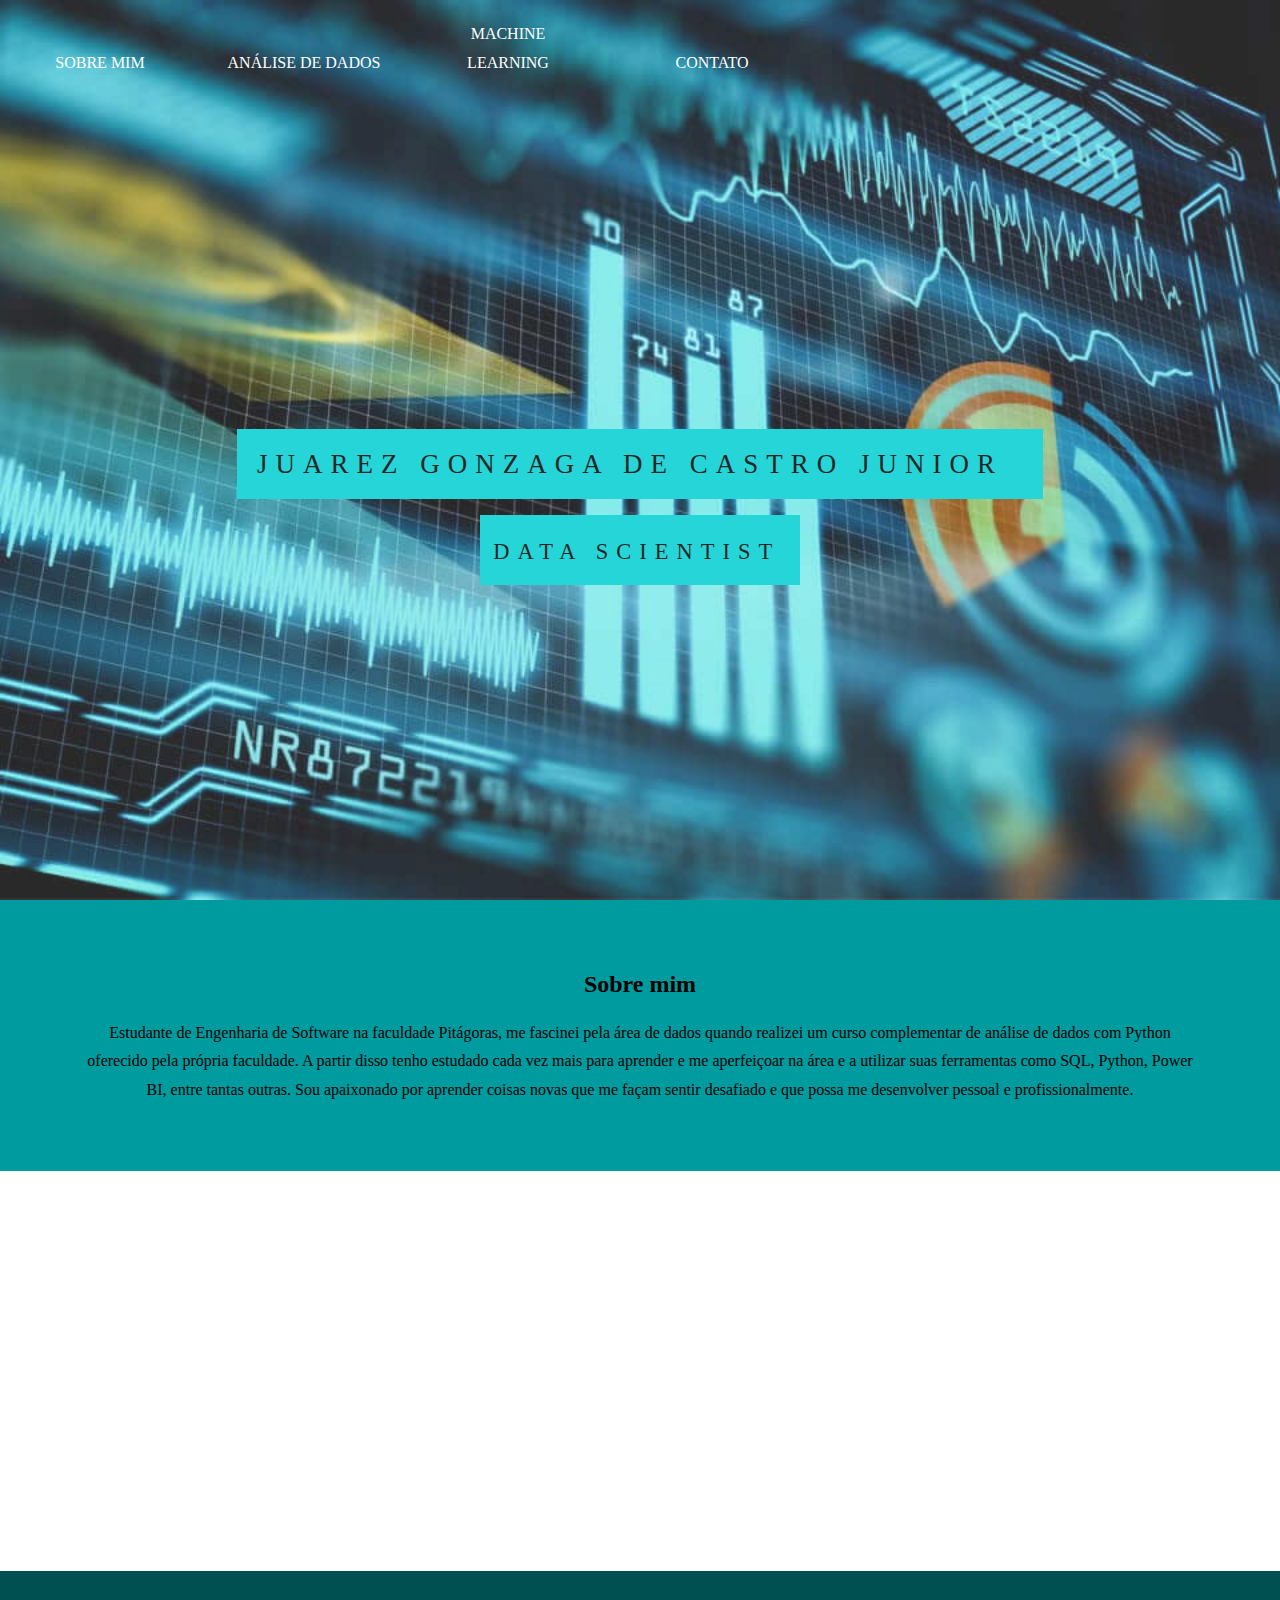
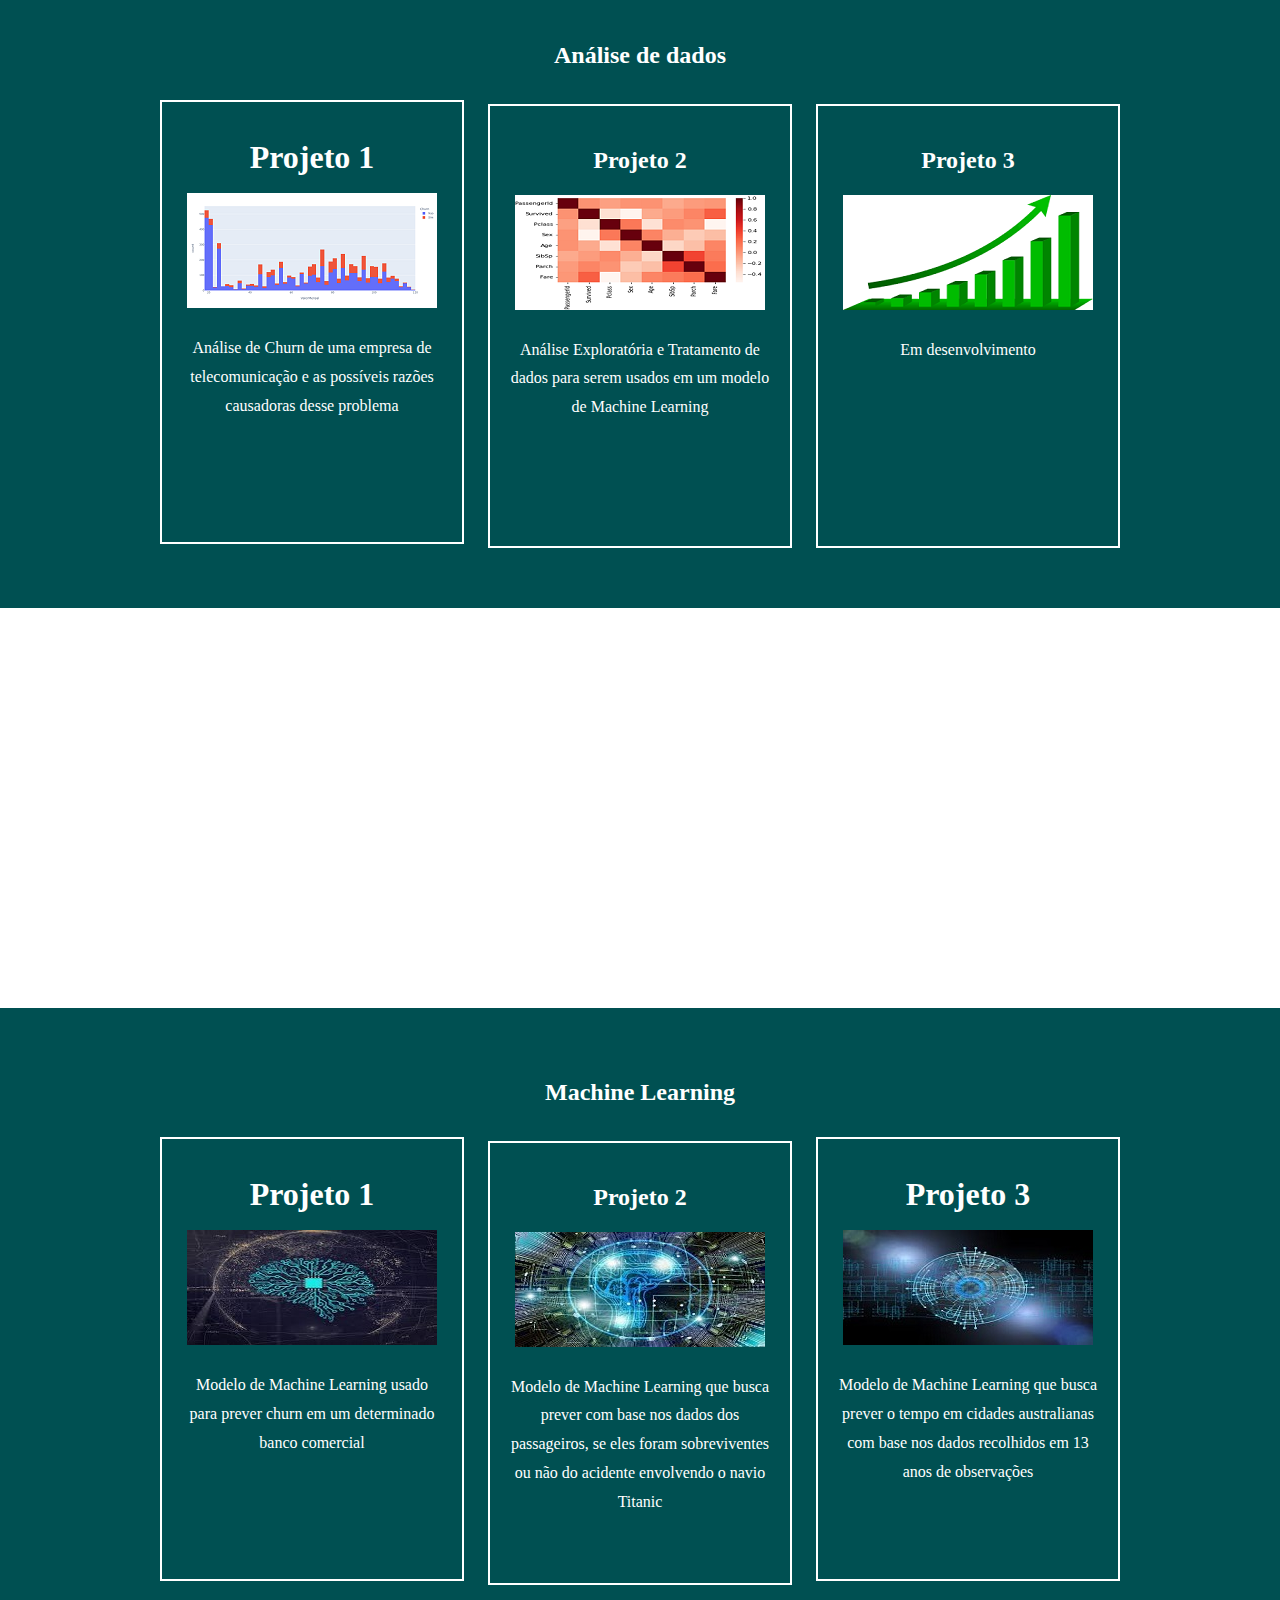
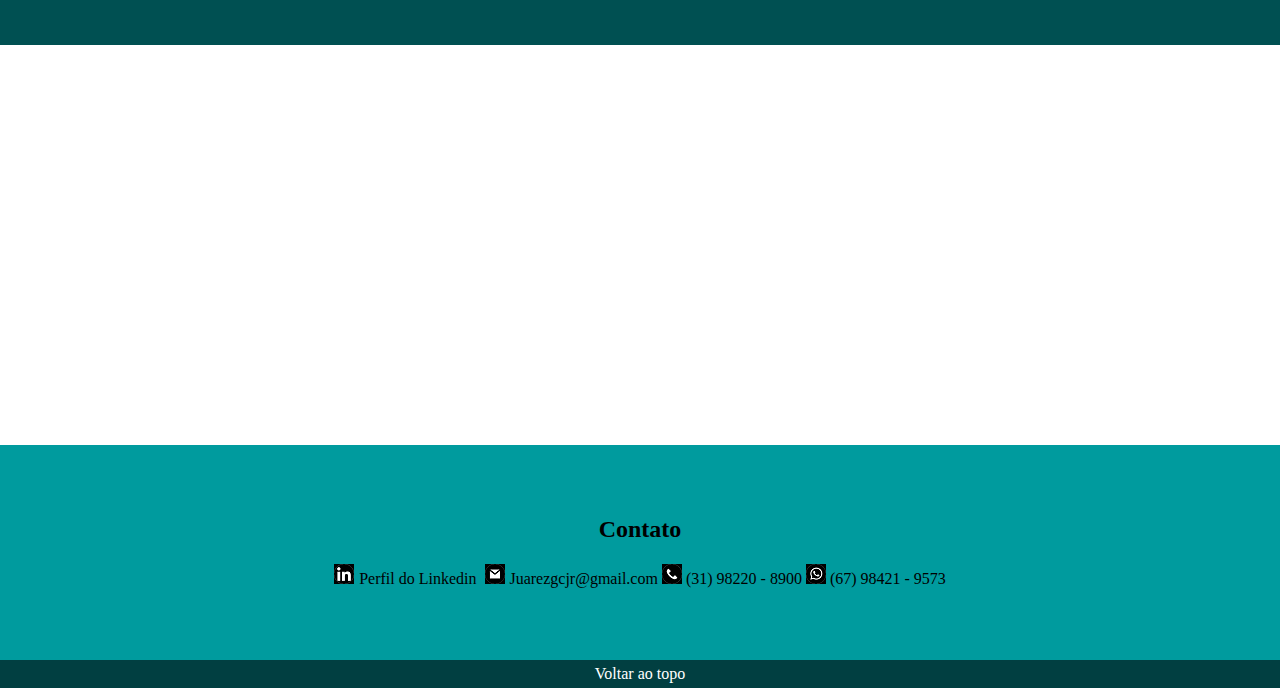
<file: index.html>
<!DOCTYPE html>
<html lang="pt-br">
<head>
    <meta charset="UTF-8">
    <meta http-equiv="X-UA-Compatible" content="IE=edge">
    <meta name="viewport" content="width=device-width, initial-scale=1.0">
    <title>Portfolio</title>
    <link rel="stylesheet" href="https://jjunior112.github.io/Portfolio/styleIndex.css">

</head>
<body>
    <div class="pimg1" id="topo">
        <div>
            <nav>
                <a href="#sect1" class="links">Sobre mim</a>
                <a href="#sect2" class="links">Análise de dados</a>
                <a href="#sect3" class="links">Machine Learning</a>
                <a href="#sect4" class="links">Contato</a>
            </nav>
        </div>
        <div class="pt">
            <span class="border">Juarez Gonzaga de Castro junior</span>
            <span class="border"><br><br><br><small>&nbspData Scientist</small></span>
        </div>
    </div>
    <section class="section section-light" id="sect1">
        <h2>Sobre mim</h2>
        <p>Estudante de Engenharia de Software na faculdade Pitágoras, me fascinei pela área de dados quando realizei um curso complementar de análise de dados com Python oferecido pela própria faculdade. A partir disso tenho estudado cada vez mais para aprender e me aperfeiçoar na área e a utilizar suas ferramentas como SQL, Python, Power BI, entre tantas outras. Sou apaixonado por aprender coisas novas que me façam sentir desafiado e que possa me desenvolver pessoal e profissionalmente. </p>
    </section>
    <div class="pimg2">
    </div>
    <section class="section section-dark" id="sect2">
        <h2>Análise de dados</h2>
        <div class="news">
            <h1>Projeto 1</h1>
            <a href="https://jjunior112.github.io/Portfolio/pag2.html" class="projects">
            <picture>
                <source media="(max-width: 500px )" srcset="https://jjunior112.github.io/Portfolio/plot1-index-100.png" type="image/png">
                <img src="https://jjunior112.github.io/Portfolio/plot1-index.png" alt="">    
            </picture>
            
                
            </a>
            <p>Análise de Churn de uma empresa de telecomunicação e as possíveis razões causadoras desse problema</p>
         
        </div>
        <div class="news">
            <h2>Projeto 2</h2>
            <a href="https://jjunior112.github.io/Portfolio/pag3.html" class="projects">
            <picture>
                <source media="(max-width: 500px )" srcset="https://jjunior112.github.io/Portfolio/plot2-index-100.png" type="image/png">
                <img src="https://jjunior112.github.io/Portfolio/plot2-index.png" alt="">
            </picture>
            </a>
            <p>Análise Exploratória e Tratamento de dados para serem usados em um modelo de Machine Learning</p>
        </div>
        <div class="news">
            <h2>Projeto 3</h2>
            <a href="https://jjunior112.github.io/Portfolio/pag5.html" class="projects">
            <picture>
                <source media="(max-width: 500px )" srcset="https://jjunior112.github.io/Portfolio/plot6-index-100.png" type="image/png">
                <img src="https://jjunior112.github.io/Portfolio/plot6-index.png" alt="">    
            </picture>    
            </a>
            <p>Em desenvolvimento</p>
        </div>
    </section>
    <div class="pimg3">
        <div class="pt">
        </div>
    </div>
    <section class="section section-dark" id="sect3">
        <h2>Machine Learning</h2>
        <div class="news">
            <h1>Projeto 1</h1>
            <a href="https://jjunior112.github.io/Portfolio/pag4.html" class="projects">
                <picture>
                    <source media="(max-width: 500px )" srcset="https://jjunior112.github.io/Portfolio/plot3-index-100.png" type="image/png">
                    <img src="https://jjunior112.github.io/Portfolio/plot3-index.png" alt="">
                </picture>
            </a>
            <p>Modelo de Machine Learning usado para prever churn em um determinado banco comercial</p>
        </div>
        <div class="news">
            <h2>Projeto 2</h2>
            <a href="https://jjunior112.github.io/Portfolio/pag6.html" class="projects">
            <picture>
                <source media="(max-width: 500px )" srcset="https://jjunior112.github.io/Portfolio/plot4-index-100.png" type="image/png">
                <img src="https://jjunior112.github.io/Portfolio/plot4-index.png" alt="">         
            </picture>
           
            </a>
            <p>Modelo de Machine Learning que busca prever com base nos dados dos passageiros, se eles foram sobreviventes ou não do acidente envolvendo o navio Titanic </p>
        </div>
       <div class="news">
            <h1>Projeto 3</h1>
            <a href="https://jjunior112.github.io/Portfolio/Pag7.html" class="projects">
            <picture>
                <source media="(max-width: 500px )" srcset="https://jjunior112.github.io/Portfolio/plot5-index-100.png" type="image/png">
                <img src="https://jjunior112.github.io/Portfolio/plot5-index.png" alt="">        
            </picture>
            </a>
            <p>Modelo de Machine Learning que busca prever o tempo em cidades australianas com base nos dados recolhidos em 13 anos de observações</p>
        </div>
    </section>
    <div class="pimg4">
        <div class="pt">
        </div>
    </div>
    <section class="section section-light" id="sect4">
        <h2>Contato</h2>
        <article>
        <p class="contacts">
        <img src="https://jjunior112.github.io/Portfolio/link-index.png" alt=""><a href="https://www.linkedin.com/in/juarez-gonzaga-de-castro-jnr" target="blank" class="redes">Perfil do Linkedin</a>
        <img src="https://jjunior112.github.io/Portfolio/email-index.png" alt=""> Juarezgcjr@gmail.com 
        <img src="https://jjunior112.github.io/Portfolio/cel-index.png" alt=""> (31) 98220 - 8900 
        <img src="https://jjunior112.github.io/Portfolio/whats-index.png" alt=""> (67) 98421 - 9573
        </p>
    </article>
    </section>
    <footer>
        <a href="#topo" class="footera">Voltar ao topo</a>
    </footer>
</body>
</html>
</file>
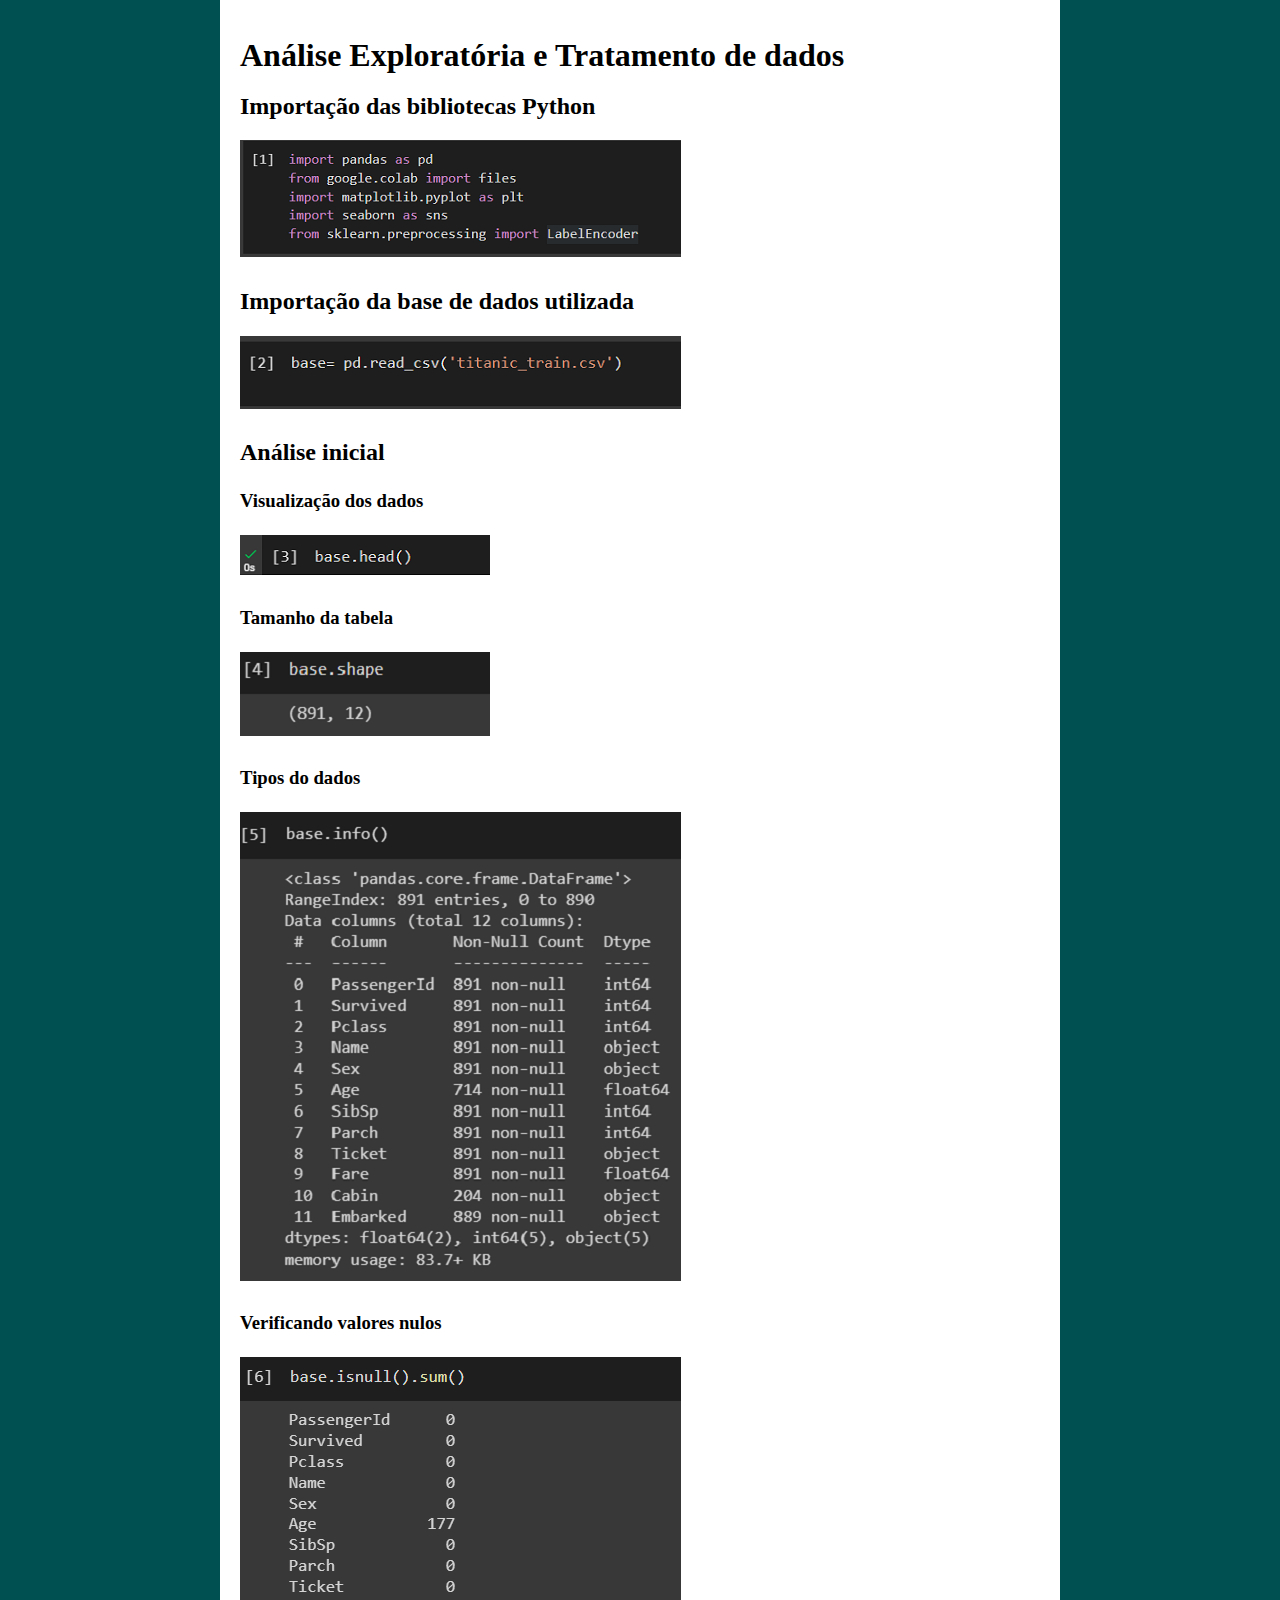
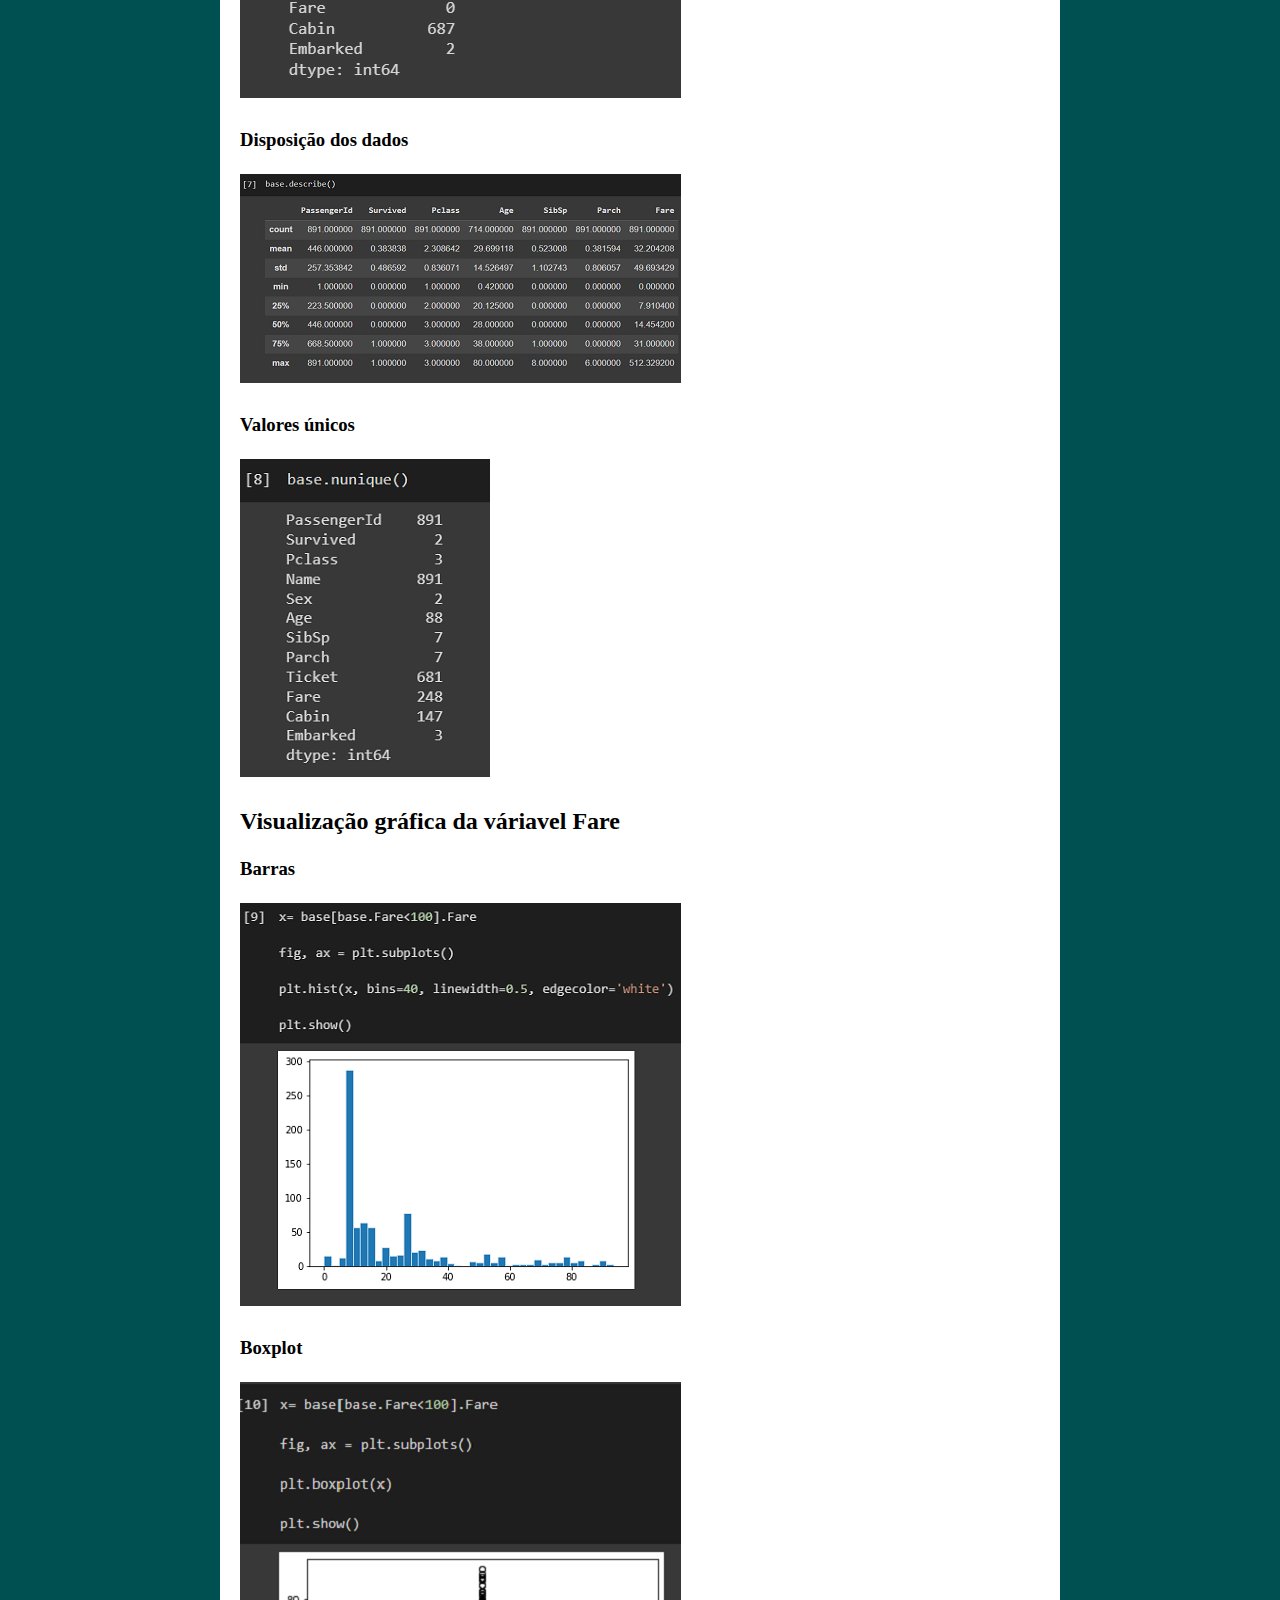
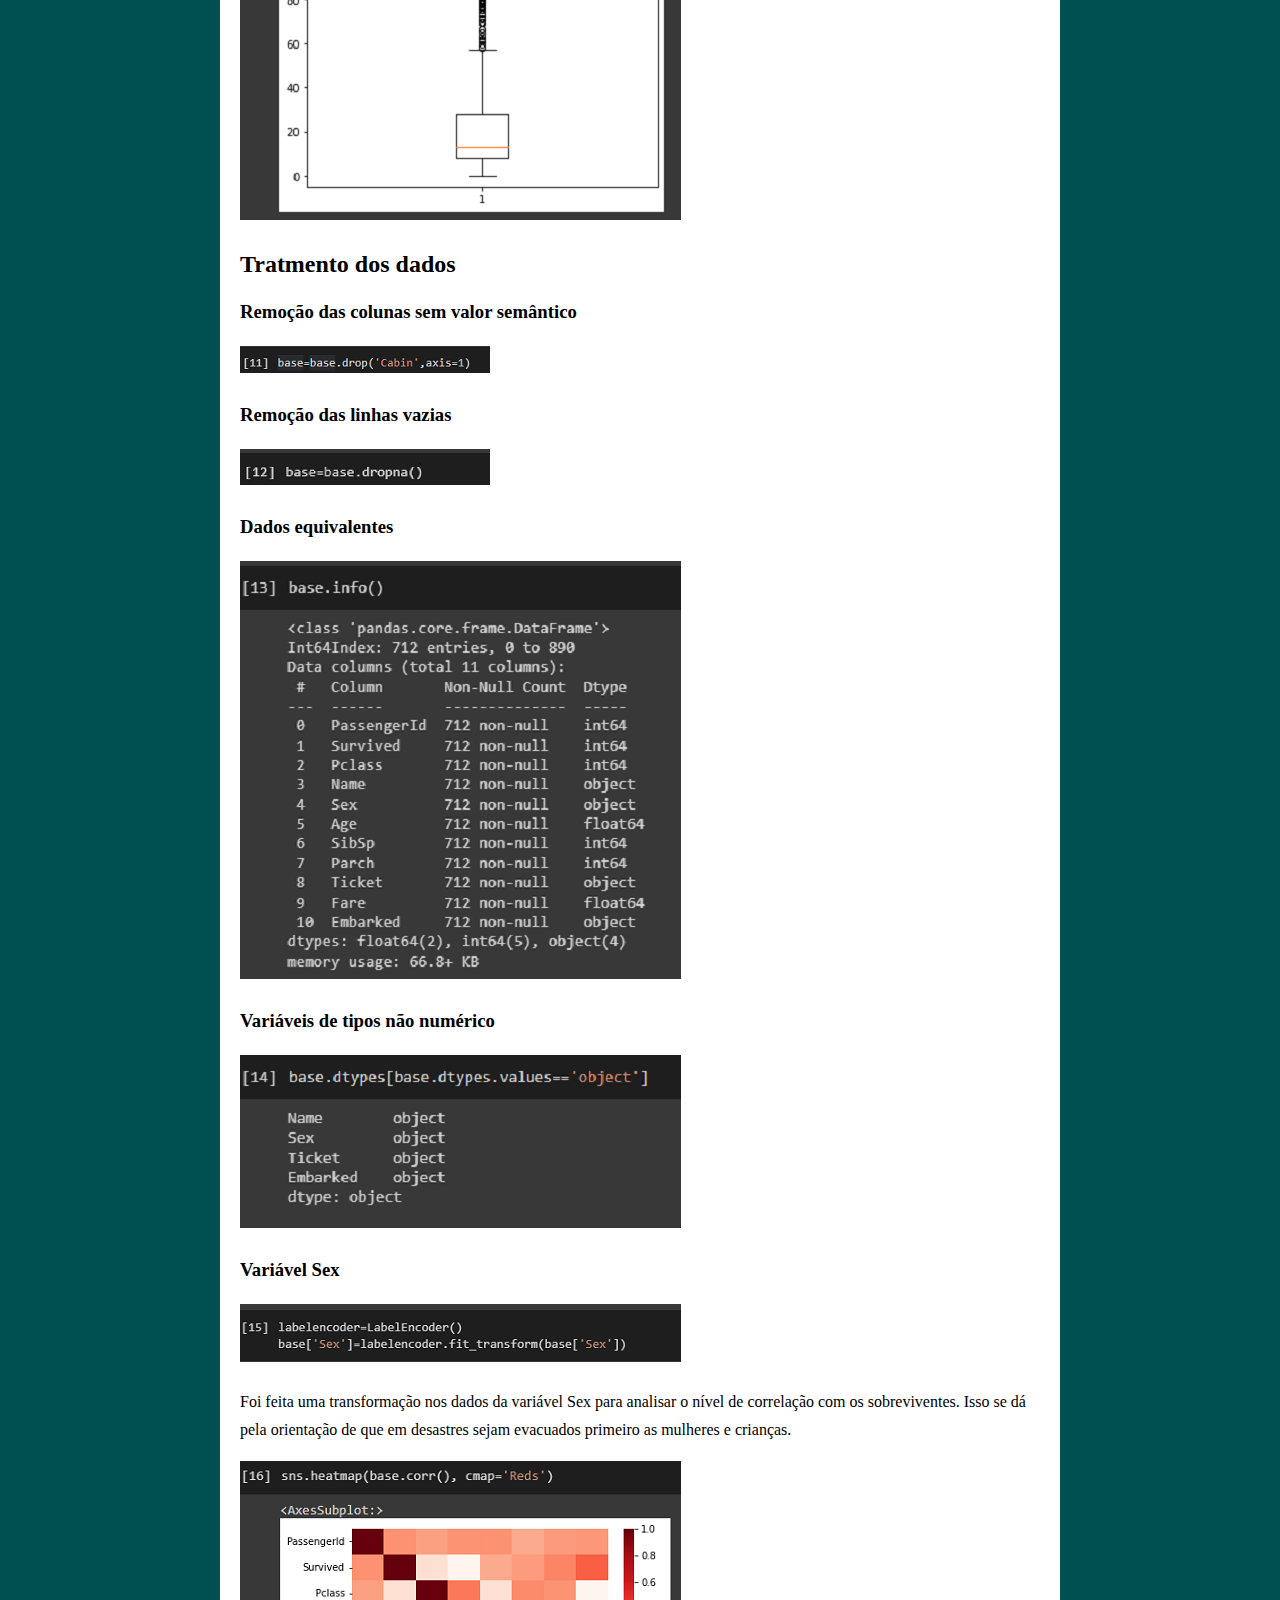
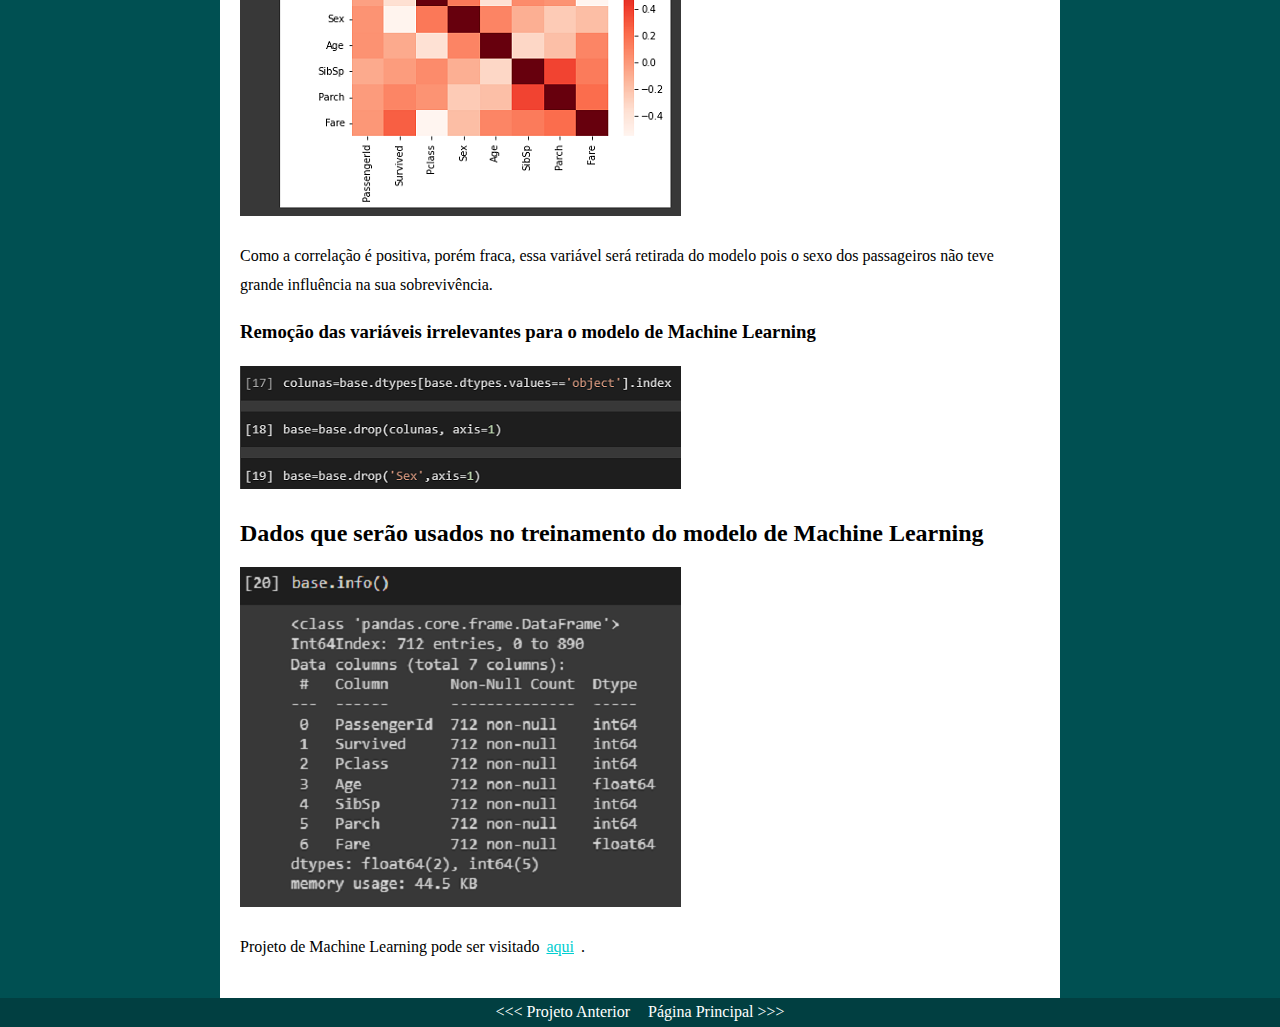
<file: pag3.html>
<!DOCTYPE html>
<html lang="pt-br">
<head>
    <meta charset="UTF-8">
    <meta http-equiv="X-UA-Compatible" content="IE=edge">
    <meta name="viewport" content="width=device-width, initial-scale=1.0">
    <title>Projeto 2 - Análise de Dados</title>
    <link rel="stylesheet" href="https://jjunior112.github.io/Portfolio/style.css">
    </head>
    <body>
        <main>
            <h1>Análise Exploratória e Tratamento de dados</h1>
            <section>
                    <h2>Importação das bibliotecas Python</h2>
                    <img src="https://jjunior112.github.io/Portfolio/bibliotecas-pag3.png" alt="">
            </section>
            <section>
                <h2>Importação da base de dados utilizada</h2>
                <img src="https://jjunior112.github.io/Portfolio/baseTitanic-pag3.png" alt="">
            </section>
            <section>
                <h2>Análise inicial</h2>
                <h3>Visualização dos dados</h3>
                <img src="https://jjunior112.github.io/Portfolio/baseHead-pag3.png" alt="">
                <h3>Tamanho da tabela</h3>
                <img src="https://jjunior112.github.io/Portfolio/baseShape-pag3.png" alt="">
                <h3>Tipos do dados </h3>
                <img src="https://jjunior112.github.io/Portfolio/baseInfo-pag3.png" alt="">
                <h3>Verificando valores nulos </h3>
                <img src="https://jjunior112.github.io/Portfolio/nulosTitanic-pag3.png" alt="">
                <h3>Disposição dos dados</h3>
                <img src="https://jjunior112.github.io/Portfolio/baseDescribe-pag3.png" alt="">
                <h3>Valores únicos</h3>
                <img src="https://jjunior112.github.io/Portfolio/baseNunique-pag3.png" alt="">
            </section>
            <section>
                <h2>Visualização gráfica da váriavel Fare </h2>
                <h3>Barras</h3>
                <img src="https://jjunior112.github.io/Portfolio/barraFare-pag3.png" alt="">
                <h3>Boxplot </h3>
                <img src="https://jjunior112.github.io/Portfolio/boxplotFare-pag3.png" alt="">
            </section>
            <section>
                <h2>Tratmento dos dados</h2>
                <h3>Remoção das colunas sem valor semântico</h3>
                <img src="https://jjunior112.github.io/Portfolio/baseCabin-pag3.png" alt="">
                <h3>Remoção das linhas vazias</h3>
                <img src="https://jjunior112.github.io/Portfolio/baseDropna-pag3.png" alt="">
                <h3>Dados equivalentes </h3>
                <img src="https://jjunior112.github.io/Portfolio/baseInfo2-pag3.png" alt="">
                <h3>Variáveis de tipos não numérico</h3>
                <img src="https://jjunior112.github.io/Portfolio/objectTitanic-pag3.png" alt="">
                <h3>Variável Sex</h3>
                <img src="https://jjunior112.github.io/Portfolio/sexTitanic-pag3.png" alt="">
                <p>Foi feita uma transformação nos dados da variável Sex para analisar o nível de correlação com os sobreviventes. Isso se dá pela orientação de que em desastres sejam evacuados primeiro as mulheres e crianças.</p>
                <img src="https://jjunior112.github.io/Portfolio/corrTitanic-pag3.png" alt="">
                <p>Como a correlação é positiva, porém fraca, essa variável será retirada do modelo pois o sexo dos passageiros não teve grande influência na sua sobrevivência.</p>
                <h3>Remoção das variáveis irrelevantes para o modelo de Machine Learning</h3>
                <img src="https://jjunior112.github.io/Portfolio/remocaoTitanic-pag3.png" alt="">
                
            </section>
            <section>
                <h2>Dados que serão usados no treinamento do modelo de Machine Learning</h2>
                <img src="https://jjunior112.github.io/Portfolio/mlTitanic-pag3.png" alt="">
                <p> Projeto de Machine Learning pode ser visitado<a href="https://jjunior112.github.io/Portfolio/pag6.html" target="_blank">aqui</a>.</p>
            </section>

        </main>
    <footer>
    <a href="https://jjunior112.github.io/Portfolio/pag2.html" class="footera">&lt;&lt;&lt; Projeto Anterior</a>
    <a href="https://jjunior112.github.io/Portfolio/index.html" class="footera">Página Principal &gt;&gt;&gt;</a>
    </footer>
</body>
</html>
</file>
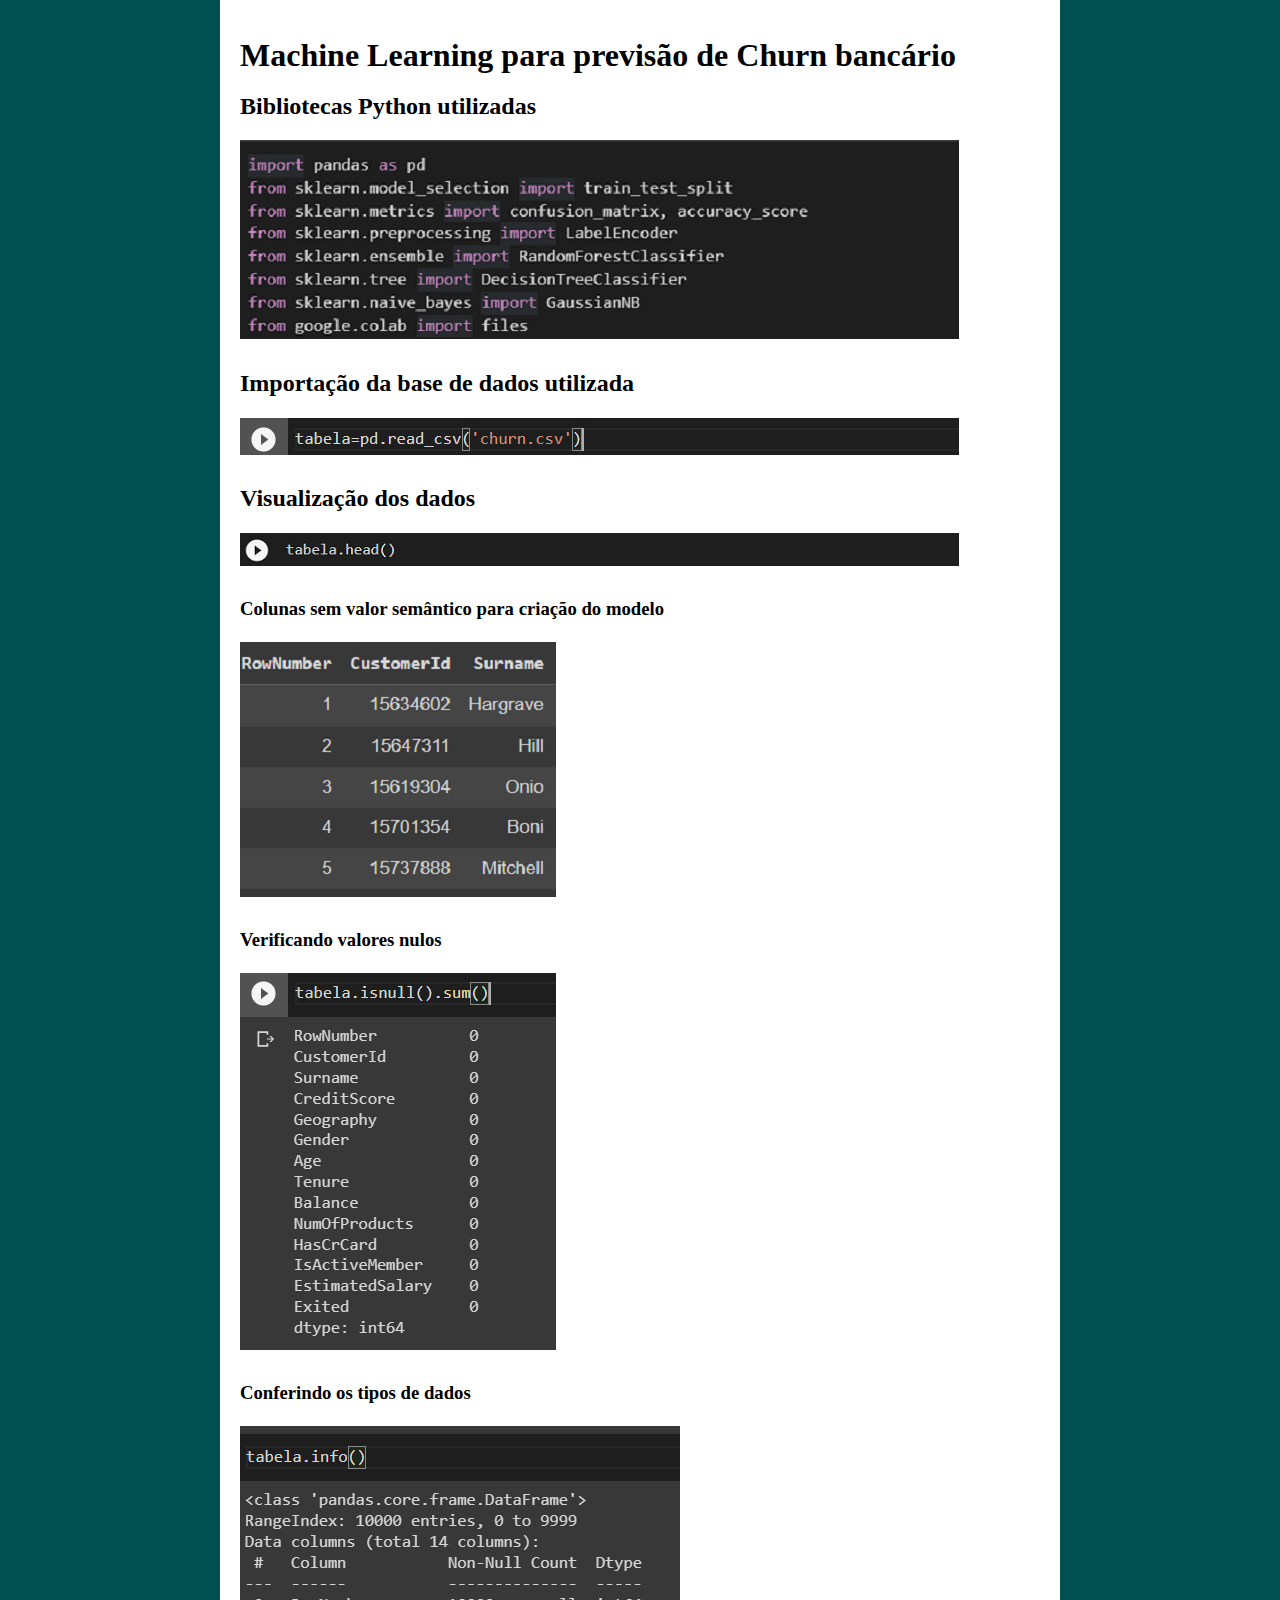
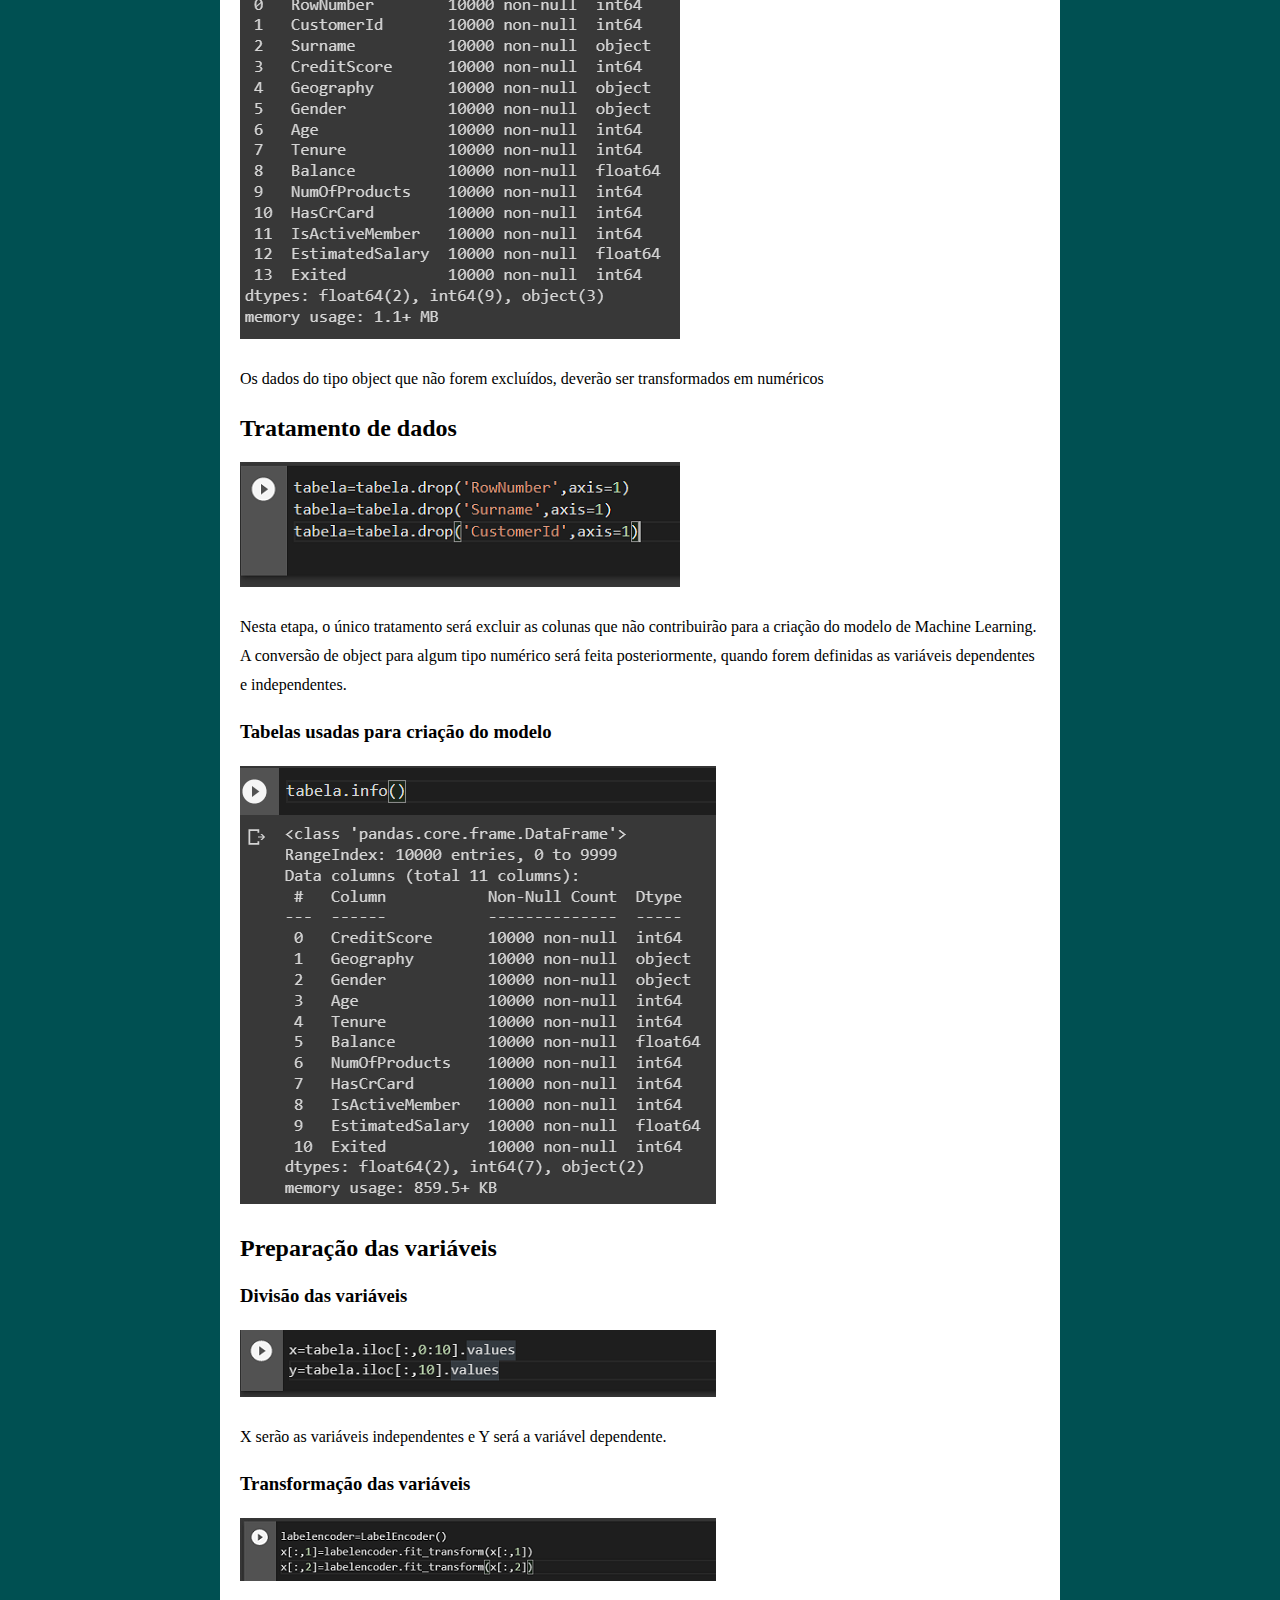
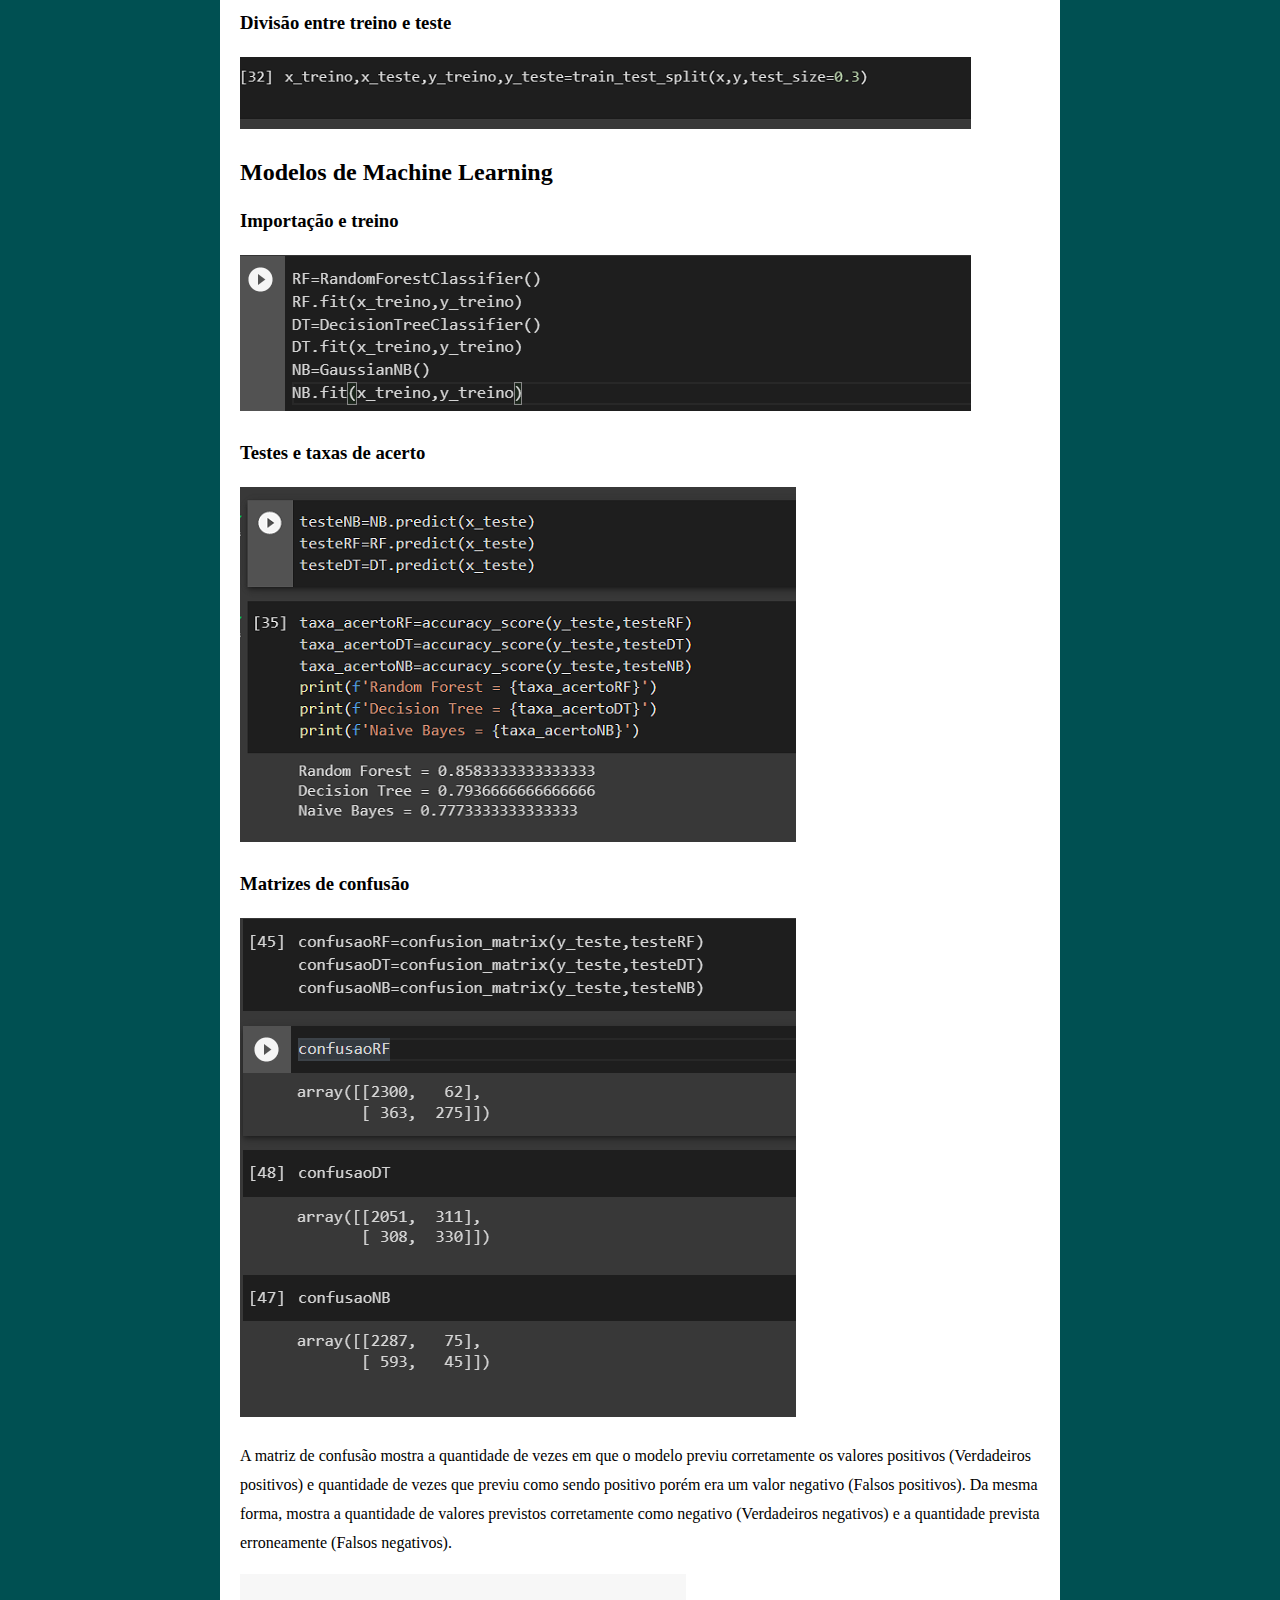
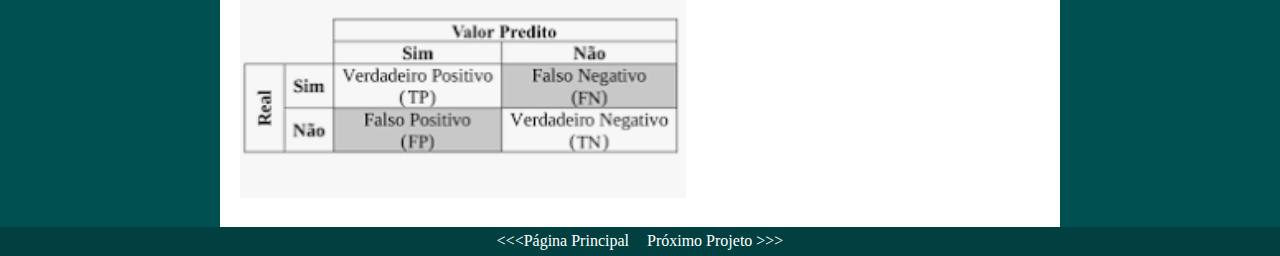
<file: pag4.html>
<!DOCTYPE html>
<html lang="PT-BR">
<head>
    <meta charset="UTF-8">
    <meta http-equiv="X-UA-Compatible" content="IE=edge">
    <meta name="viewport" content="width=device-width, initial-scale=1.0">
    <title>Projeto 1 - Machine Learning</title>
    <link rel="stylesheet" href="https://jjunior112.github.io/Portfolio/style.css">
</head>
<body>
    <main>
        <h1>Machine Learning para previsão de Churn bancário</h1>
        <section>
            <h2>Bibliotecas Python utilizadas</h2>
            <img src="https://jjunior112.github.io/Portfolio/bibliotecas-pag4.png" alt="">
        </section>
        <section>
            <h2>Importação da base de dados utilizada</h2>
            <img src="https://jjunior112.github.io/Portfolio/baseDados-pag4.png" alt="">
            
        </section>
        <section>
            <h2>Visualização dos dados </h2>
            <img src="https://jjunior112.github.io/Portfolio/tabelaHead-pag4.png" alt="">
            <h3>Colunas sem valor semântico para criação do modelo</h3>
            <img src="https://jjunior112.github.io/Portfolio/tabela1-pag4.png" alt="">
            <h3>Verificando valores nulos</h3>
            <img src="https://jjunior112.github.io/Portfolio/nulos-pag4.png" alt="">
            <h3>Conferindo os tipos de dados</h3>
            <img src="https://jjunior112.github.io/Portfolio/tipos_de_dados-pag4.png" alt="">
            <p>Os dados do tipo object que não forem excluídos, deverão ser transformados em numéricos</p>
        </section>
        <section>
            <h2>Tratamento de dados</h2>
            <img src="https://jjunior112.github.io/Portfolio/tratamento-pag4.png" alt="">
            <p>Nesta etapa, o único tratamento será excluir as colunas que não contribuirão para a criação do modelo de Machine Learning. A conversão de object para algum tipo numérico será feita posteriormente, quando forem definidas as variáveis dependentes e independentes.</p>
            <h3>Tabelas usadas para criação do modelo</h3>
            <img src="https://jjunior112.github.io/Portfolio/tabelas-pag4.png" alt="">
        </section>
        <section>
            <h2>Preparação das variáveis</h2>
            <h3>Divisão das variáveis</h3>
            <img src="https://jjunior112.github.io/Portfolio/variaveis-pag4.png" alt="">
            <p>X serão as variáveis independentes e Y será a variável dependente.</p>
            <h3>Transformação das variáveis</h3>
            <img src="https://jjunior112.github.io/Portfolio/encoder-pag4.png" alt="">
            <h3>Divisão entre treino e teste</h3>
            <img src="https://jjunior112.github.io/Portfolio/treino_teste-pag4.png" alt="">
        </section>
        <section>
            <h2>Modelos de Machine Learning</h2>
            <h3>Importação e treino</h3>
            <img src="https://jjunior112.github.io/Portfolio/modelos-pag4.png" alt="">
            <h3>Testes e taxas de acerto</h3>
            <img src="https://jjunior112.github.io/Portfolio/teste-pag4.png" alt="">
            <h3>Matrizes de confusão</h3>
            <img src="https://jjunior112.github.io/Portfolio/confusao-pag4.png" alt="">
            <p>A matriz de confusão mostra a quantidade de vezes em que o modelo previu corretamente os valores positivos (Verdadeiros positivos) e quantidade de vezes que previu como sendo positivo porém era um valor negativo (Falsos positivos). Da mesma forma, mostra a quantidade de valores previstos corretamente como negativo (Verdadeiros negativos) e a quantidade prevista erroneamente (Falsos negativos).  </p>
            <img src="https://jjunior112.github.io/Portfolio/confusaoimg-pag4.png" alt="">
        </section>
    </main>
    <footer>
        <a href="https://jjunior112.github.io/Portfolio/index.html"class="footera"> &lt;&lt;&lt;Página Principal</a>
    <a href="https://jjunior112.github.io/Portfolio/pag6.html" class="footera">Próximo Projeto &gt;&gt;&gt;</a>
    </footer>
</body>
</html>
</file>
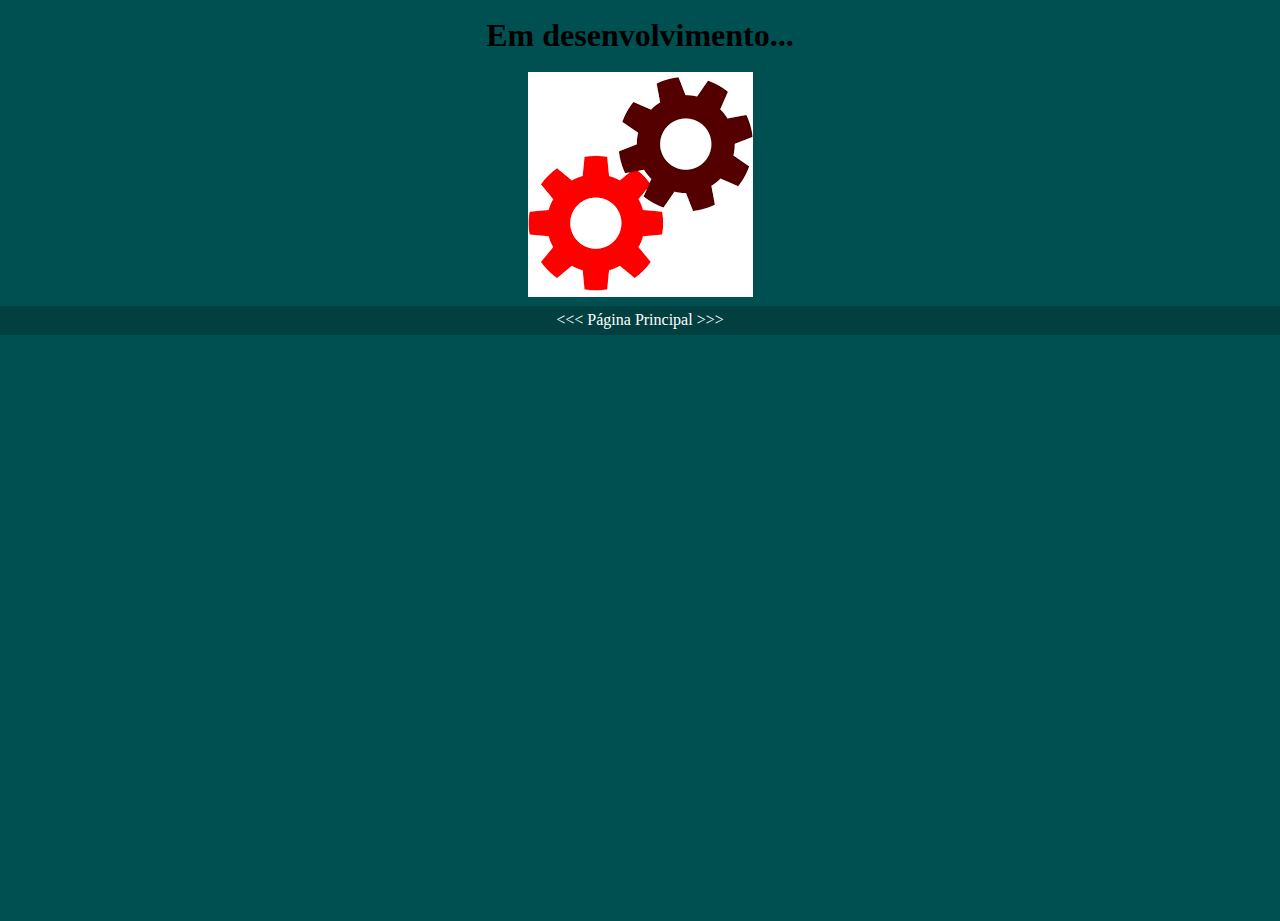
<file: pag5.html>
<!DOCTYPE html>
<html lang="pt-br">
<head>
    <meta charset="UTF-8">
<meta http-equiv="X-UA-Compatible" content="IE=edge">
<meta name="viewport" content="width=device-width, initial-scale=1.0">
<title>Página em desenvolvimento</title>
<style>
    body, html{
    height: 100%;
    margin: 0;
    font: 400 16px 'Lucida Sans Regular';
    line-height: 1.8em;
    background-color: #005052;
}
 footer{
    background-color: #013f41;
    margin: 0 auto;
    text-align: center;
}
.footera{
    color:white;
    text-decoration: none;
    padding: 7px;
}
.footera:hover{
    background-color: #00CED1;
}
.footera:active{
    background-color: #41D6D9;
}

.dev{
    position:  relative;
    text-align: center;
}
</style>
</head>
<body>
    
    <div class="dev">
        <section>
                <h1>Em desenvolvimento...</h1>
                <img src="https://jjunior112.github.io/Portfolio/desenvolvimento.png" alt="">
        </section>
    </div>
    <footer>
        <a href="https://jjunior112.github.io/Portfolio/index.html" class="footera">&lt;&lt;&lt; Página Principal &gt;&gt;&gt;</a>
    </footer>
</body>
</html>
</file>
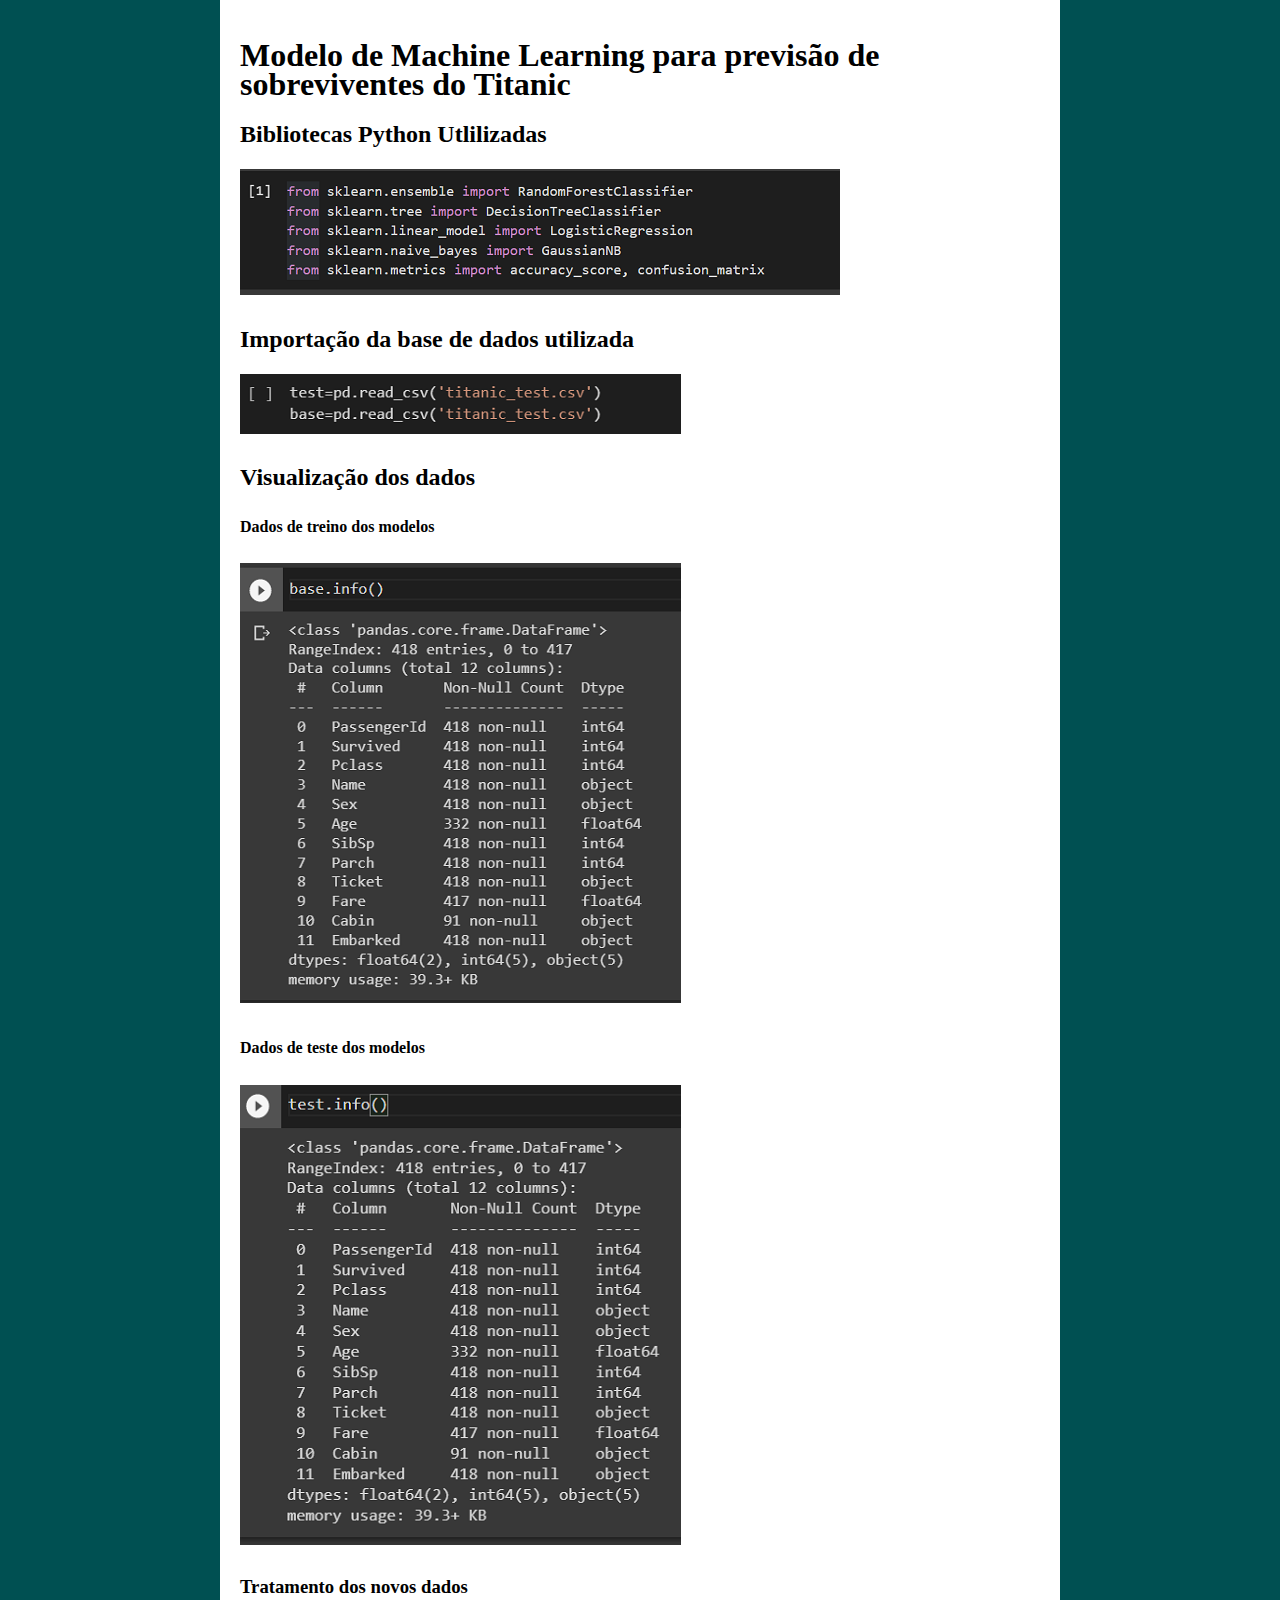
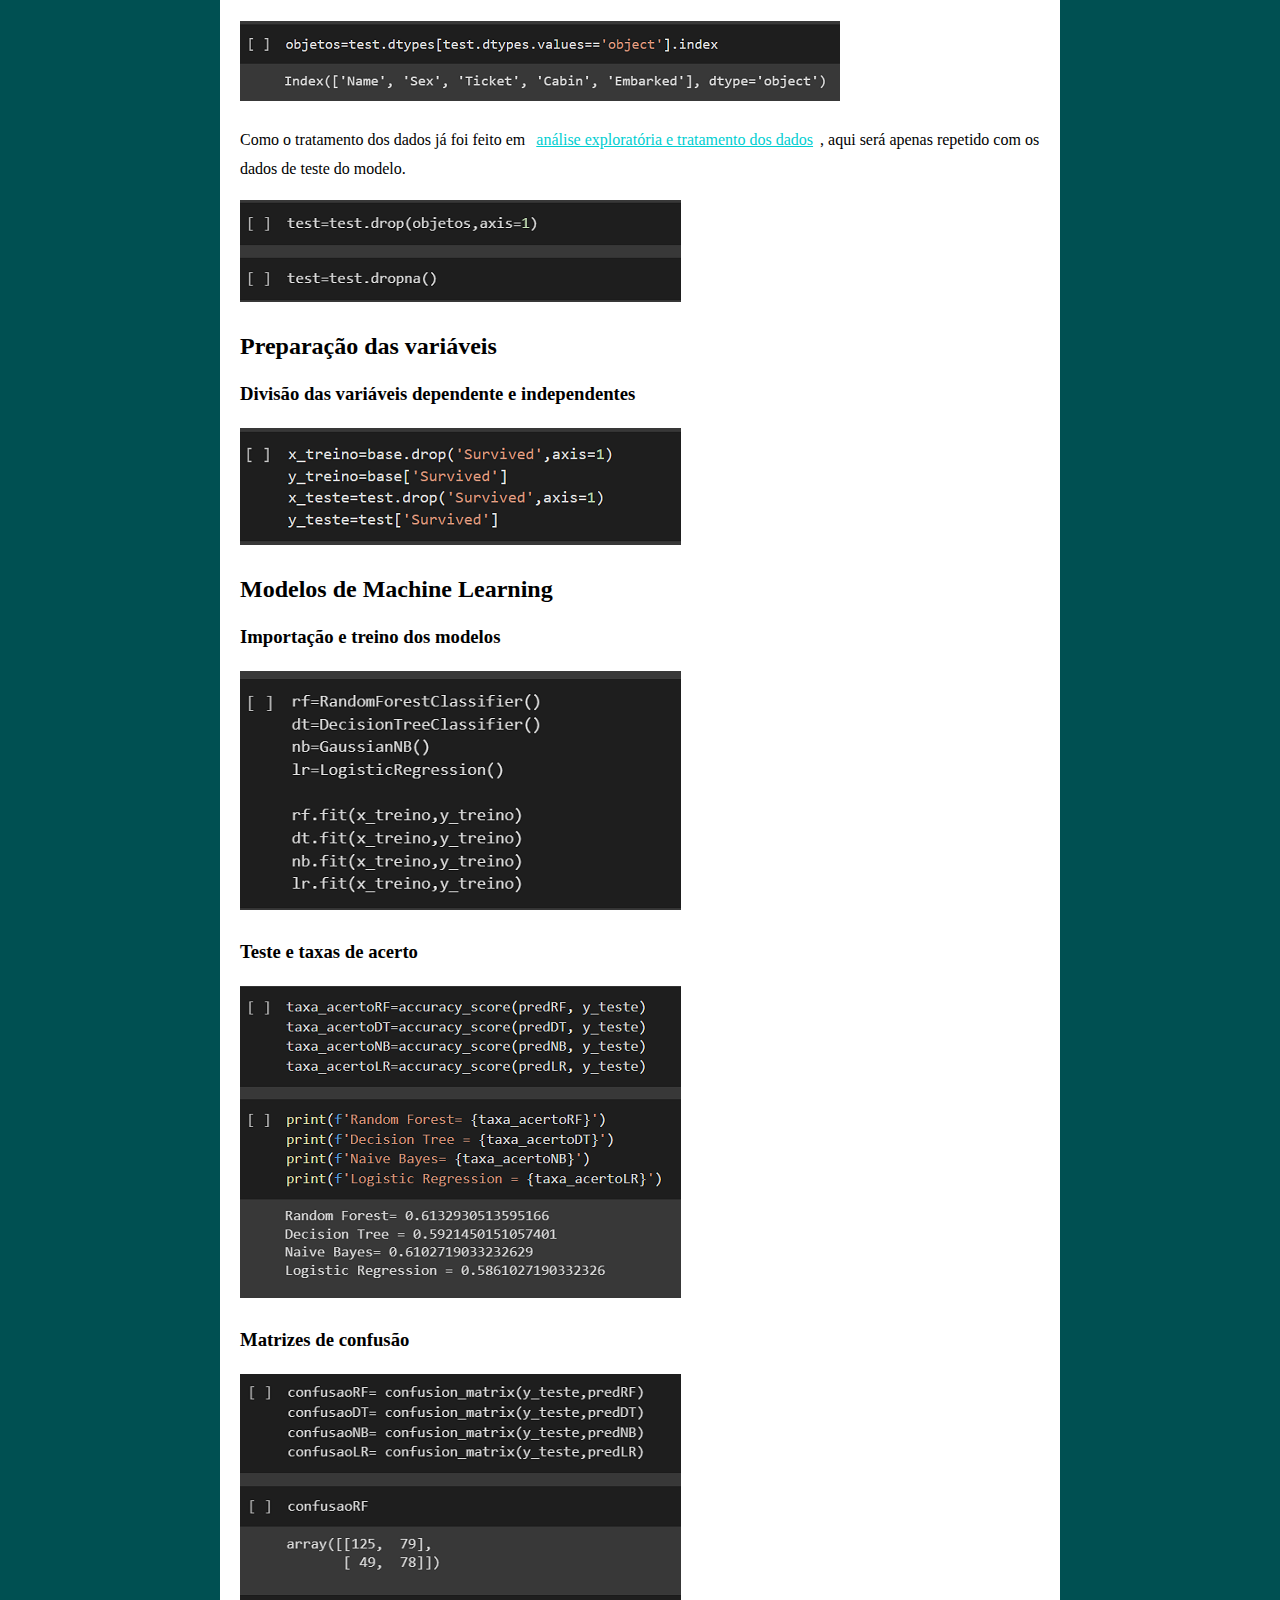
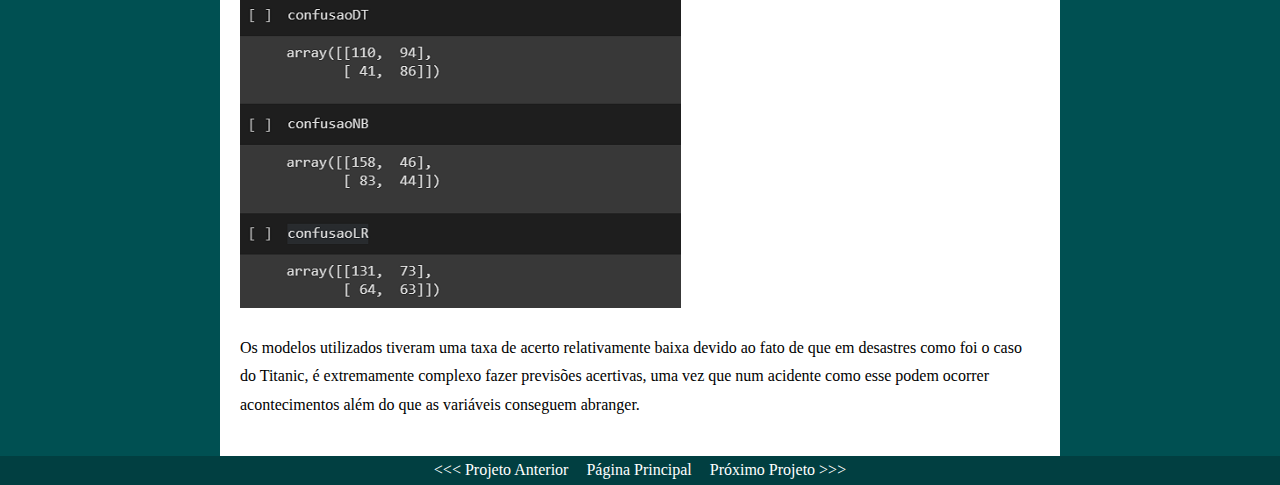
<file: pag6.html>
<!DOCTYPE html>
<html lang="pt-br">
<head>
    <meta charset="UTF-8">
    <meta http-equiv="X-UA-Compatible" content="IE=edge">
    <meta name="viewport" content="width=device-width, initial-scale=1.0">
    <title>Projeto 2 - Machine Learning</title>
    <link rel="stylesheet" href="https://jjunior112.github.io/Portfolio/style.css">
</head>
<body>
    <main>
        <h1>Modelo de Machine Learning para previsão de sobreviventes do Titanic</h1>
        <section>
            <h2>Bibliotecas Python Utlilizadas</h2>
            <img src="https://jjunior112.github.io/Portfolio/bibliotecas-pag6.png" alt="">
        </section>
        <section>
            <h2>Importação da base de dados utilizada</h2>
            <img src="https://jjunior112.github.io/Portfolio/base_dados-pag6.png" alt="">
        </section>
        <section>
            <h2>Visualização dos dados</h2>
            <h4>Dados de treino dos modelos</h4>
            <img src="https://jjunior112.github.io/Portfolio/base_info-pag6.png" alt="">
            <h4>Dados de teste dos modelos</h4>
            <img src="https://jjunior112.github.io/Portfolio/test_info-pag6.png" alt="">
            <h3>Tratamento dos novos dados</h3>
            <img src="https://jjunior112.github.io/Portfolio/objetos-pag6.png" alt="">
            <p>Como o tratamento dos dados já foi feito em <a href="https://jjunior112.github.io/Portfolio/pag3.html" target="_blank">análise exploratória e tratamento dos dados</a>, aqui será apenas repetido com os dados de teste do modelo.</p>
            <img src="https://jjunior112.github.io/Portfolio/tratamento-pag6.png" alt="">

        </section>
        <section>
            <h2>Preparação das variáveis</h2>
            <h3>Divisão das variáveis dependente e independentes</h3>
            <img src="https://jjunior112.github.io/Portfolio/variaveis-pag6.png" alt="">
        </section>
        <section>
            <h2>Modelos de Machine Learning</h2>
            <h3>Importação e treino dos modelos</h3>
            <img src="https://jjunior112.github.io/Portfolio/modelos-pag6.png" alt="">
            <h3>Teste e taxas de acerto</h3>
            <img src="https://jjunior112.github.io/Portfolio/taxa_acerto-pag6.png" alt="">
            <h3>Matrizes de confusão</h3>
            <img src="https://jjunior112.github.io/Portfolio/confusao-pag6.png" alt="">
            <p>Os modelos utilizados tiveram uma taxa de acerto relativamente baixa devido ao fato de que em desastres como foi o caso do Titanic, é extremamente complexo fazer previsões acertivas, uma vez que num acidente como esse podem ocorrer acontecimentos além do que as variáveis conseguem abranger.</p>
        </section>
    
    </main>
  <footer>
        <a href="https://jjunior112.github.io/Portfolio/pag4.html" class="footera">&lt;&lt;&lt; Projeto Anterior</a>
        <a href="https://jjunior112.github.io/Portfolio/index.html" class="footera">Página Principal</a>
        <a href="https://jjunior112.github.io/Portfolio/Pag7.html" class="footera">Próximo Projeto &gt;&gt;&gt;</a>
    </footer>
</body>
</html>
</file>
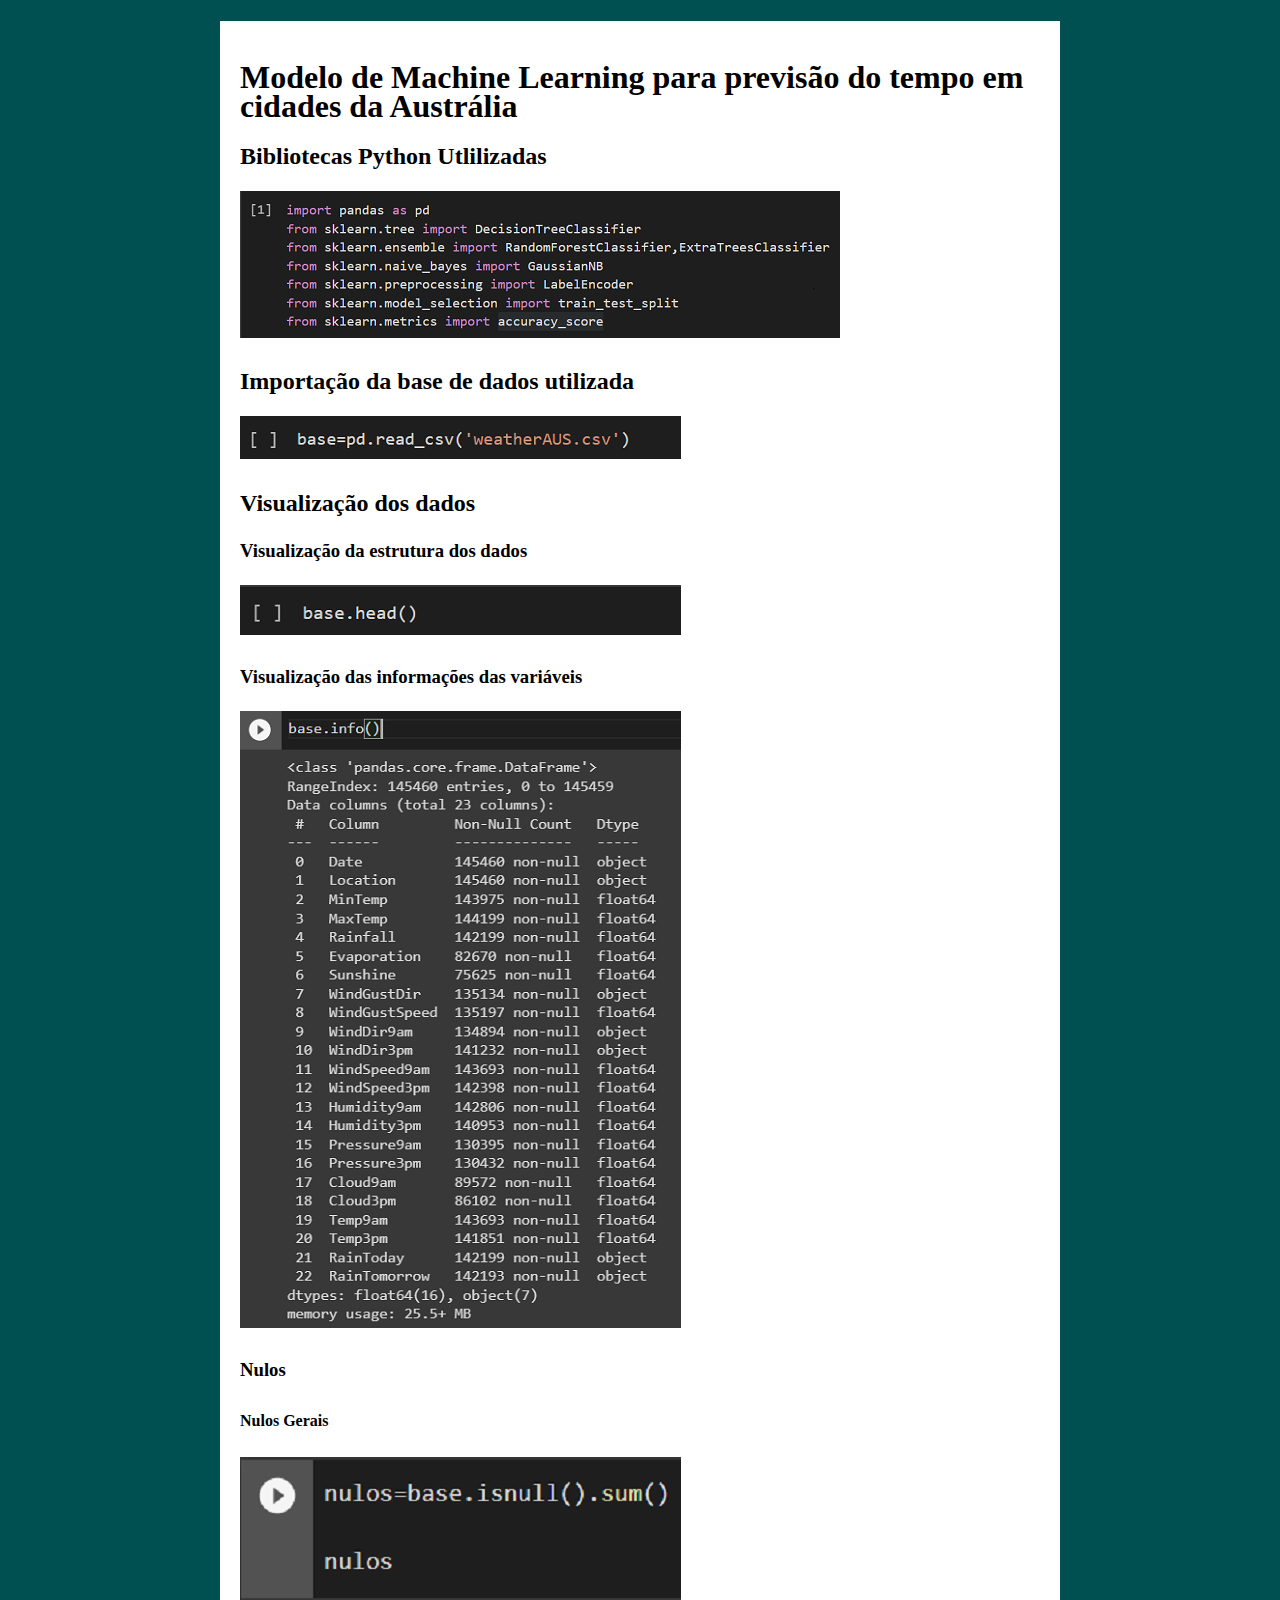
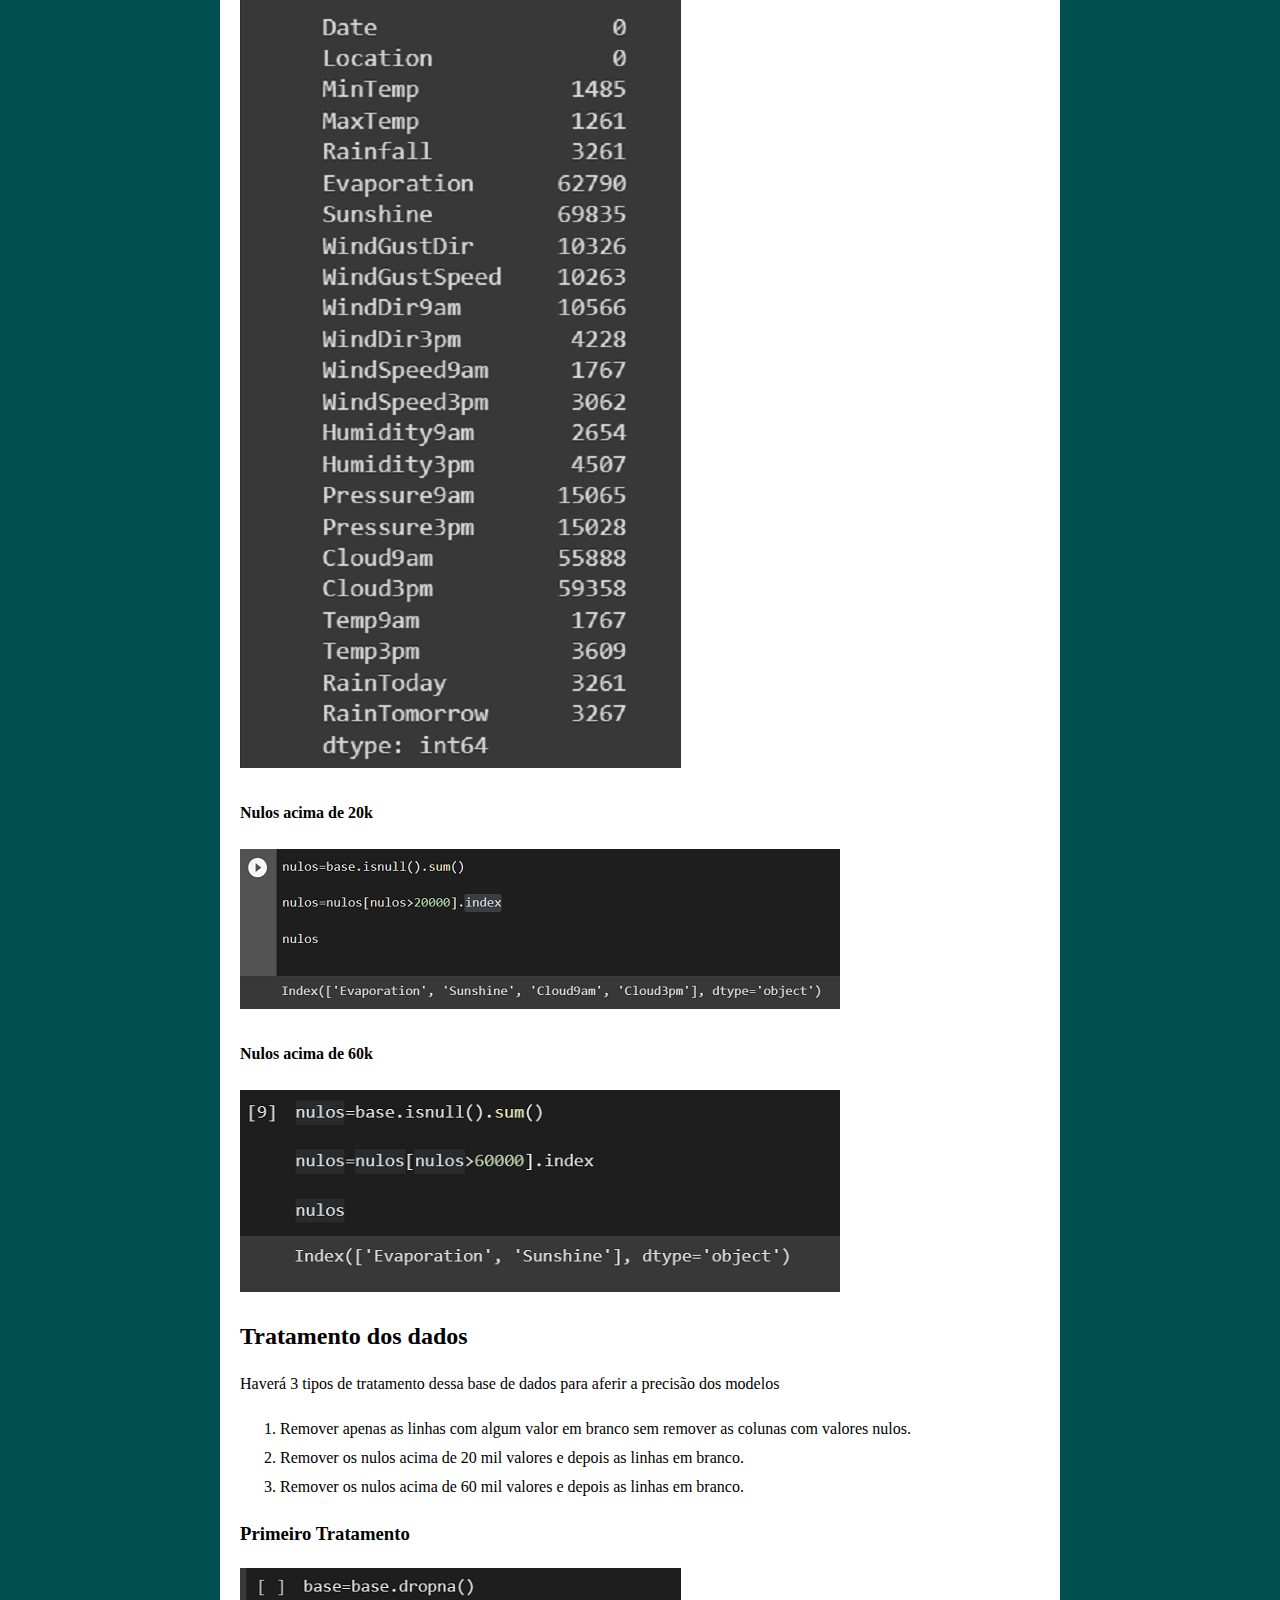
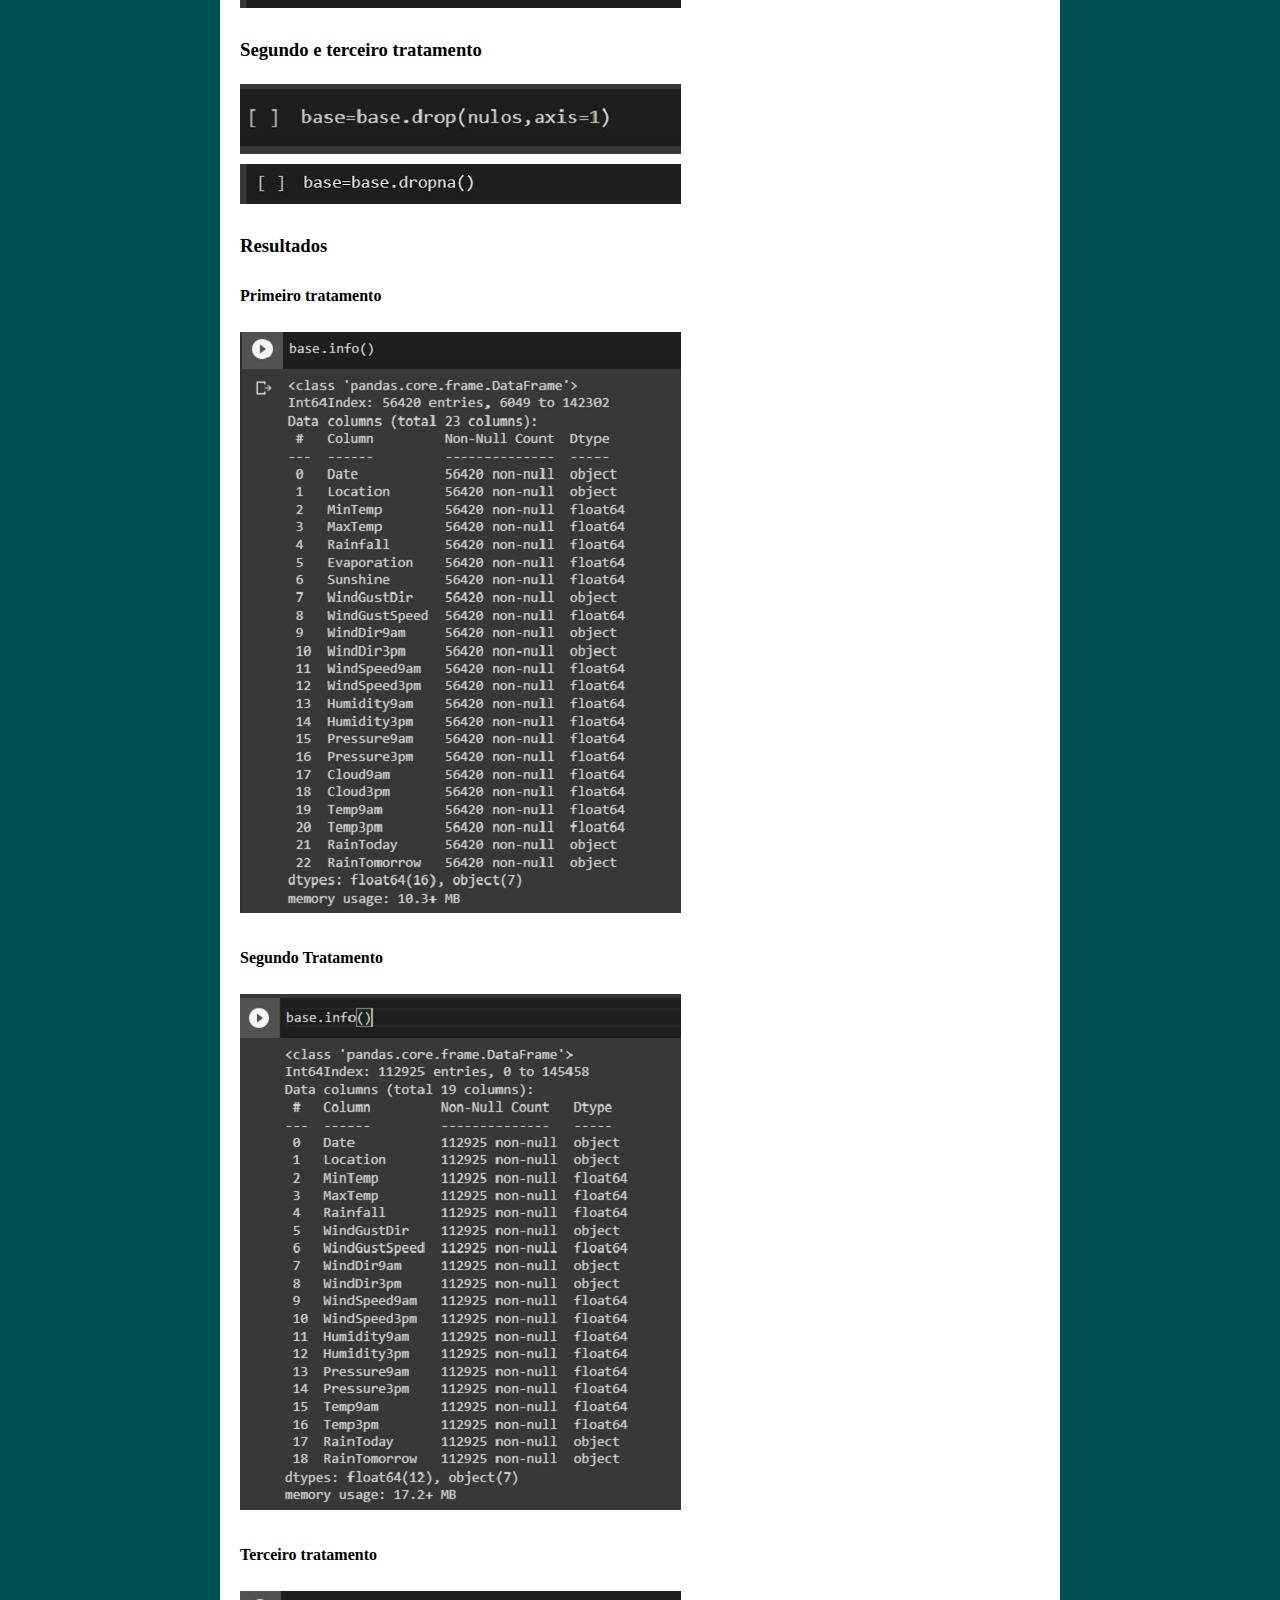
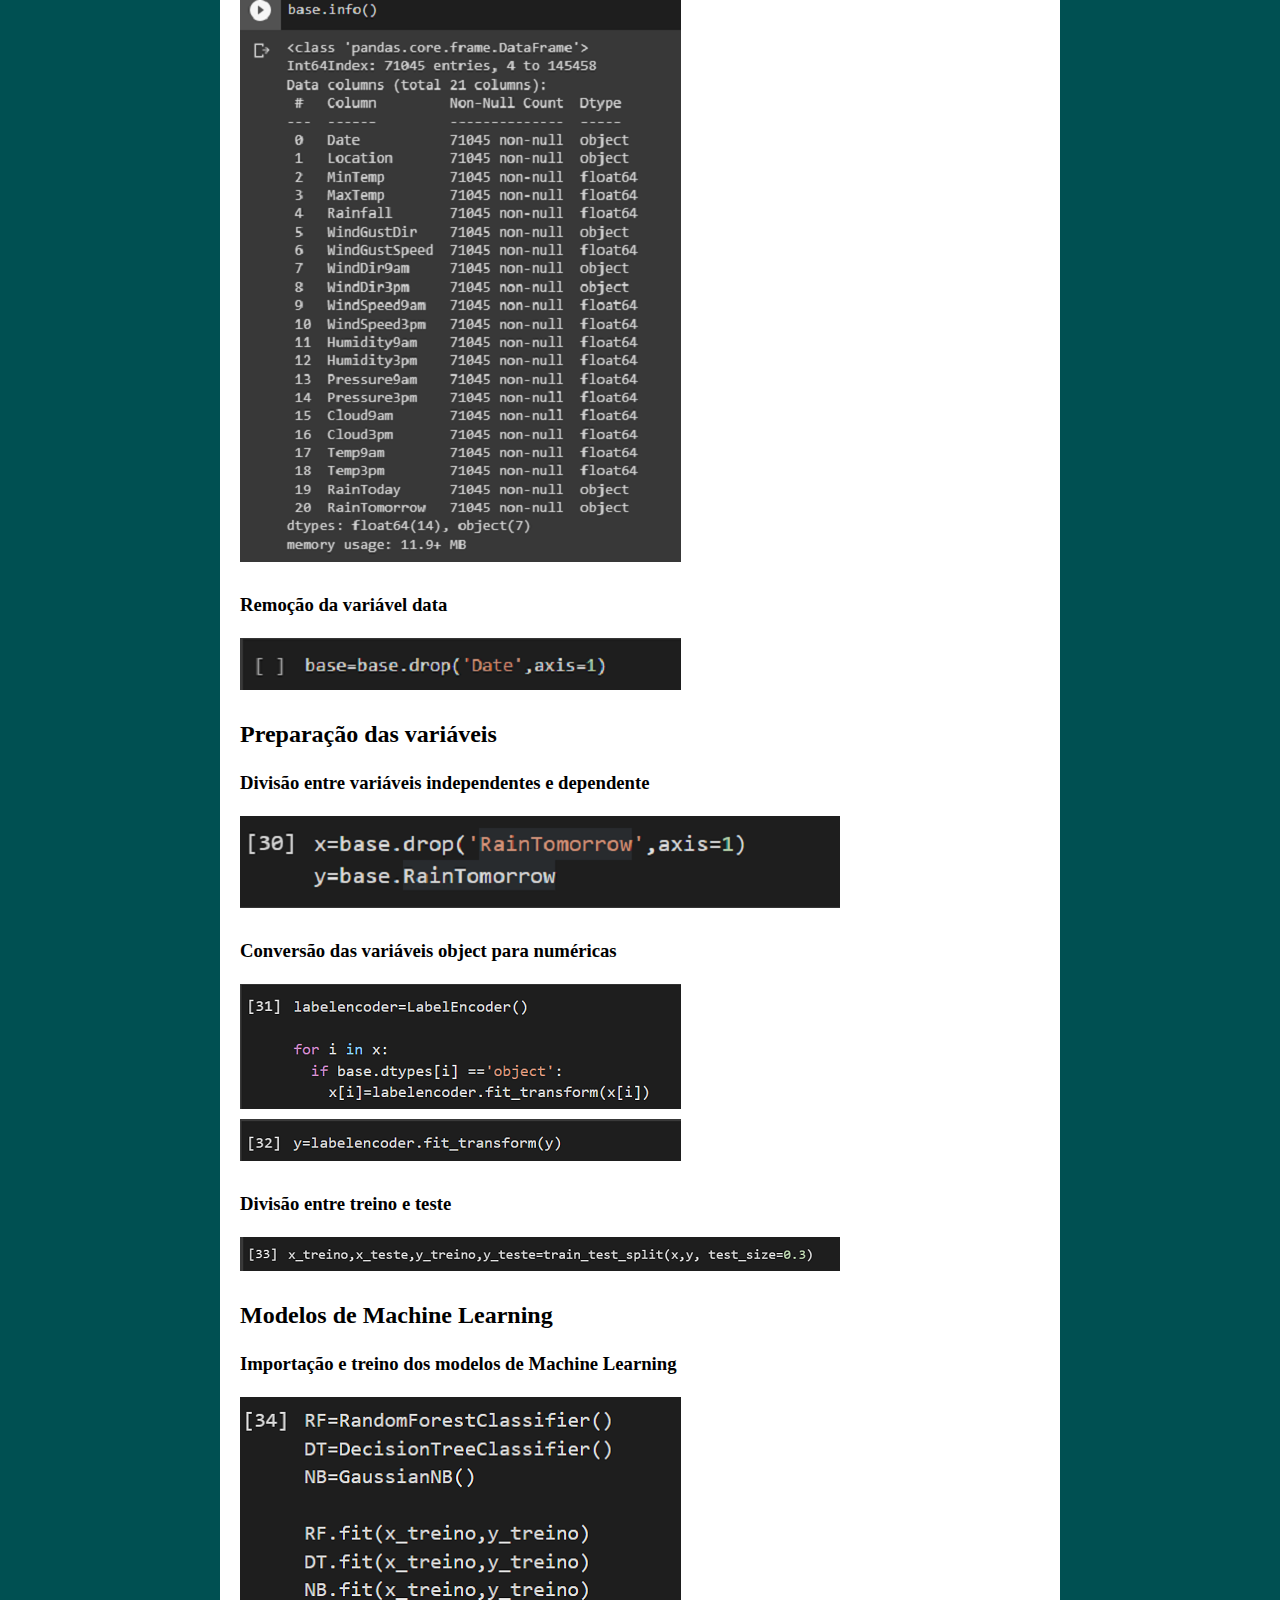
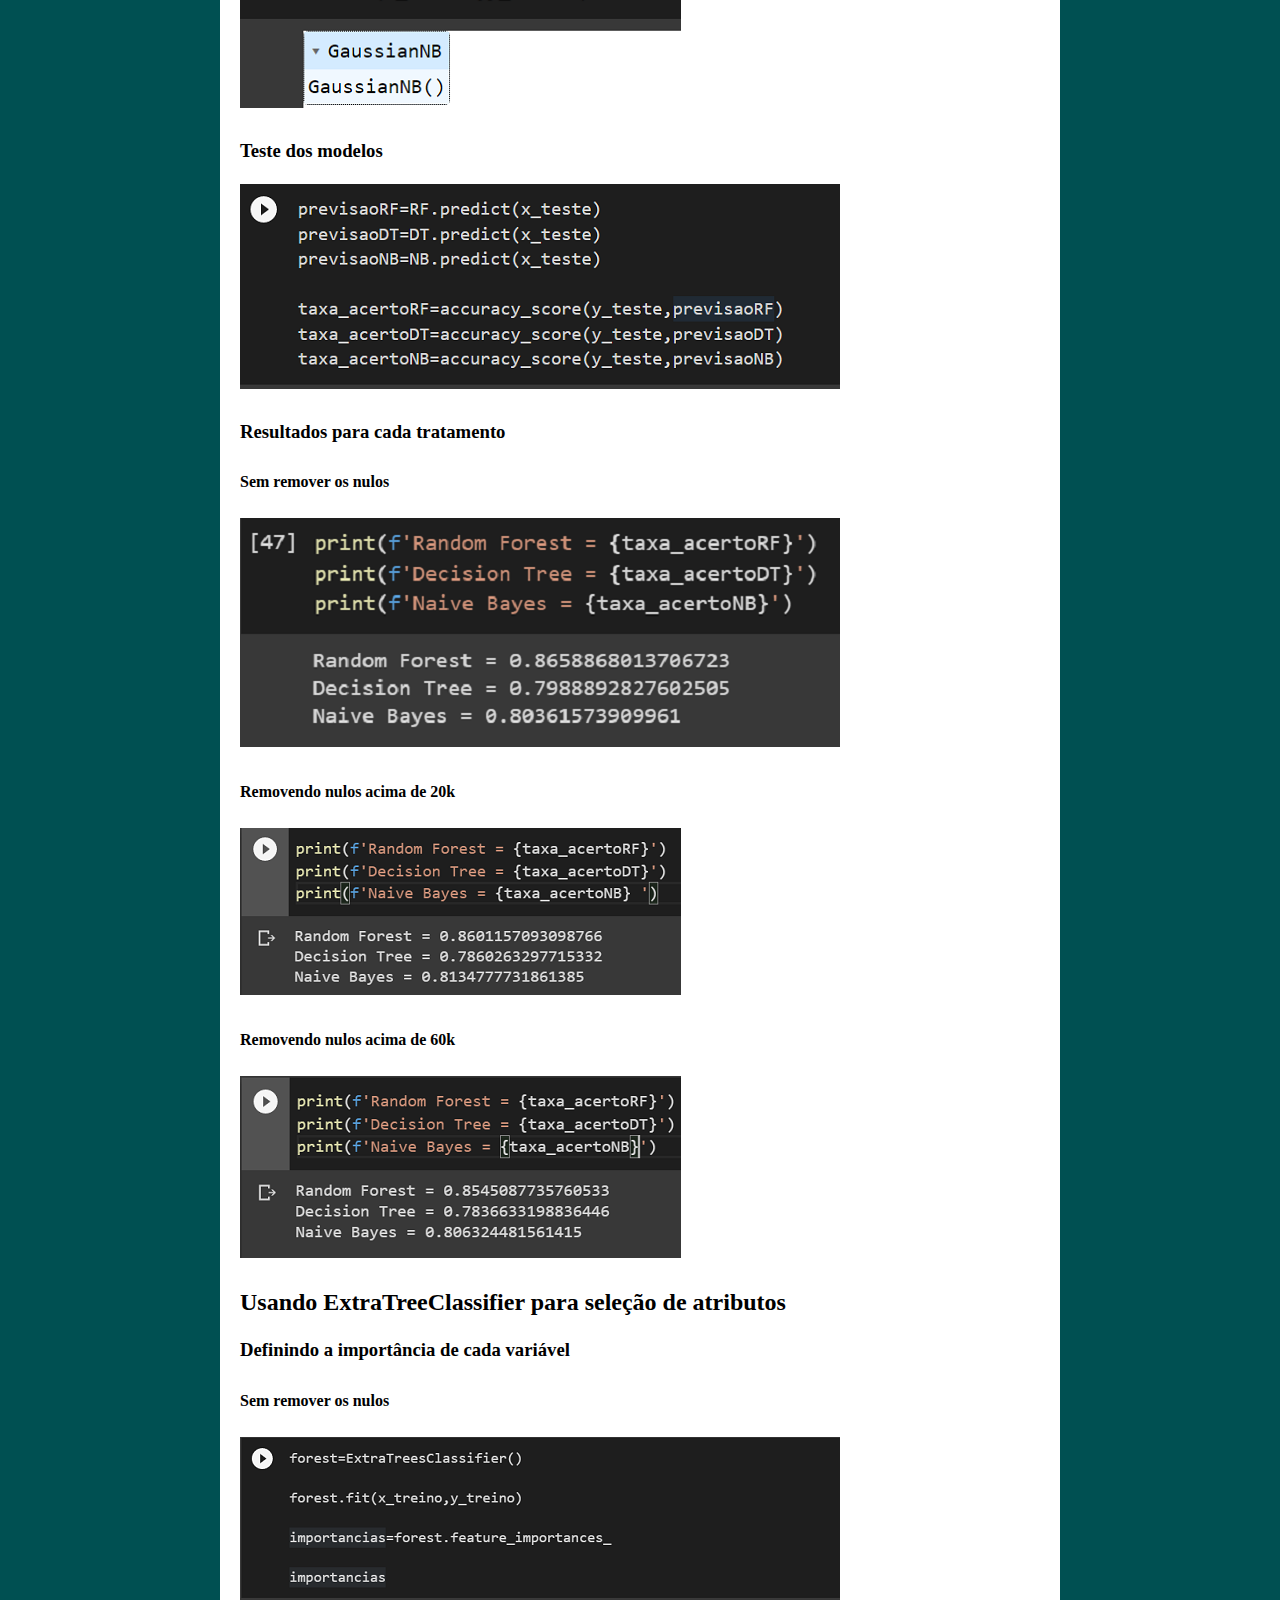
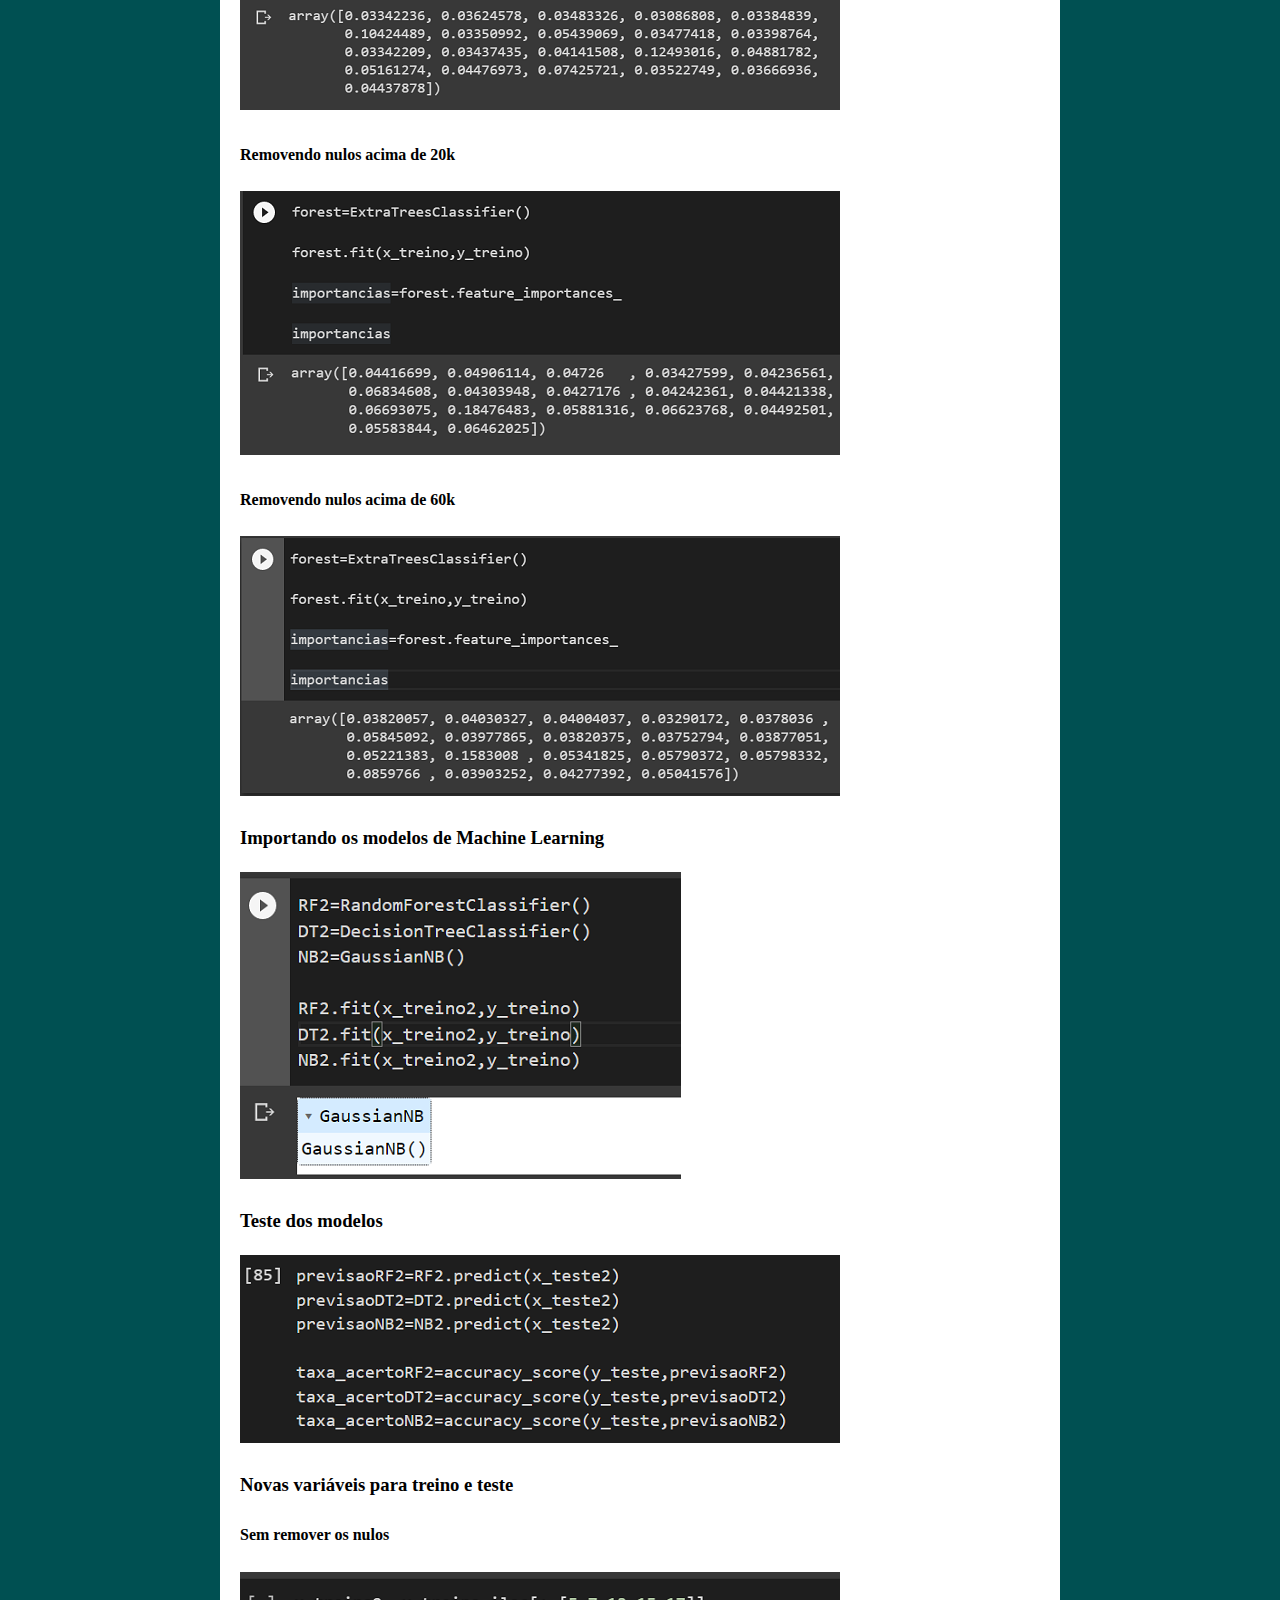
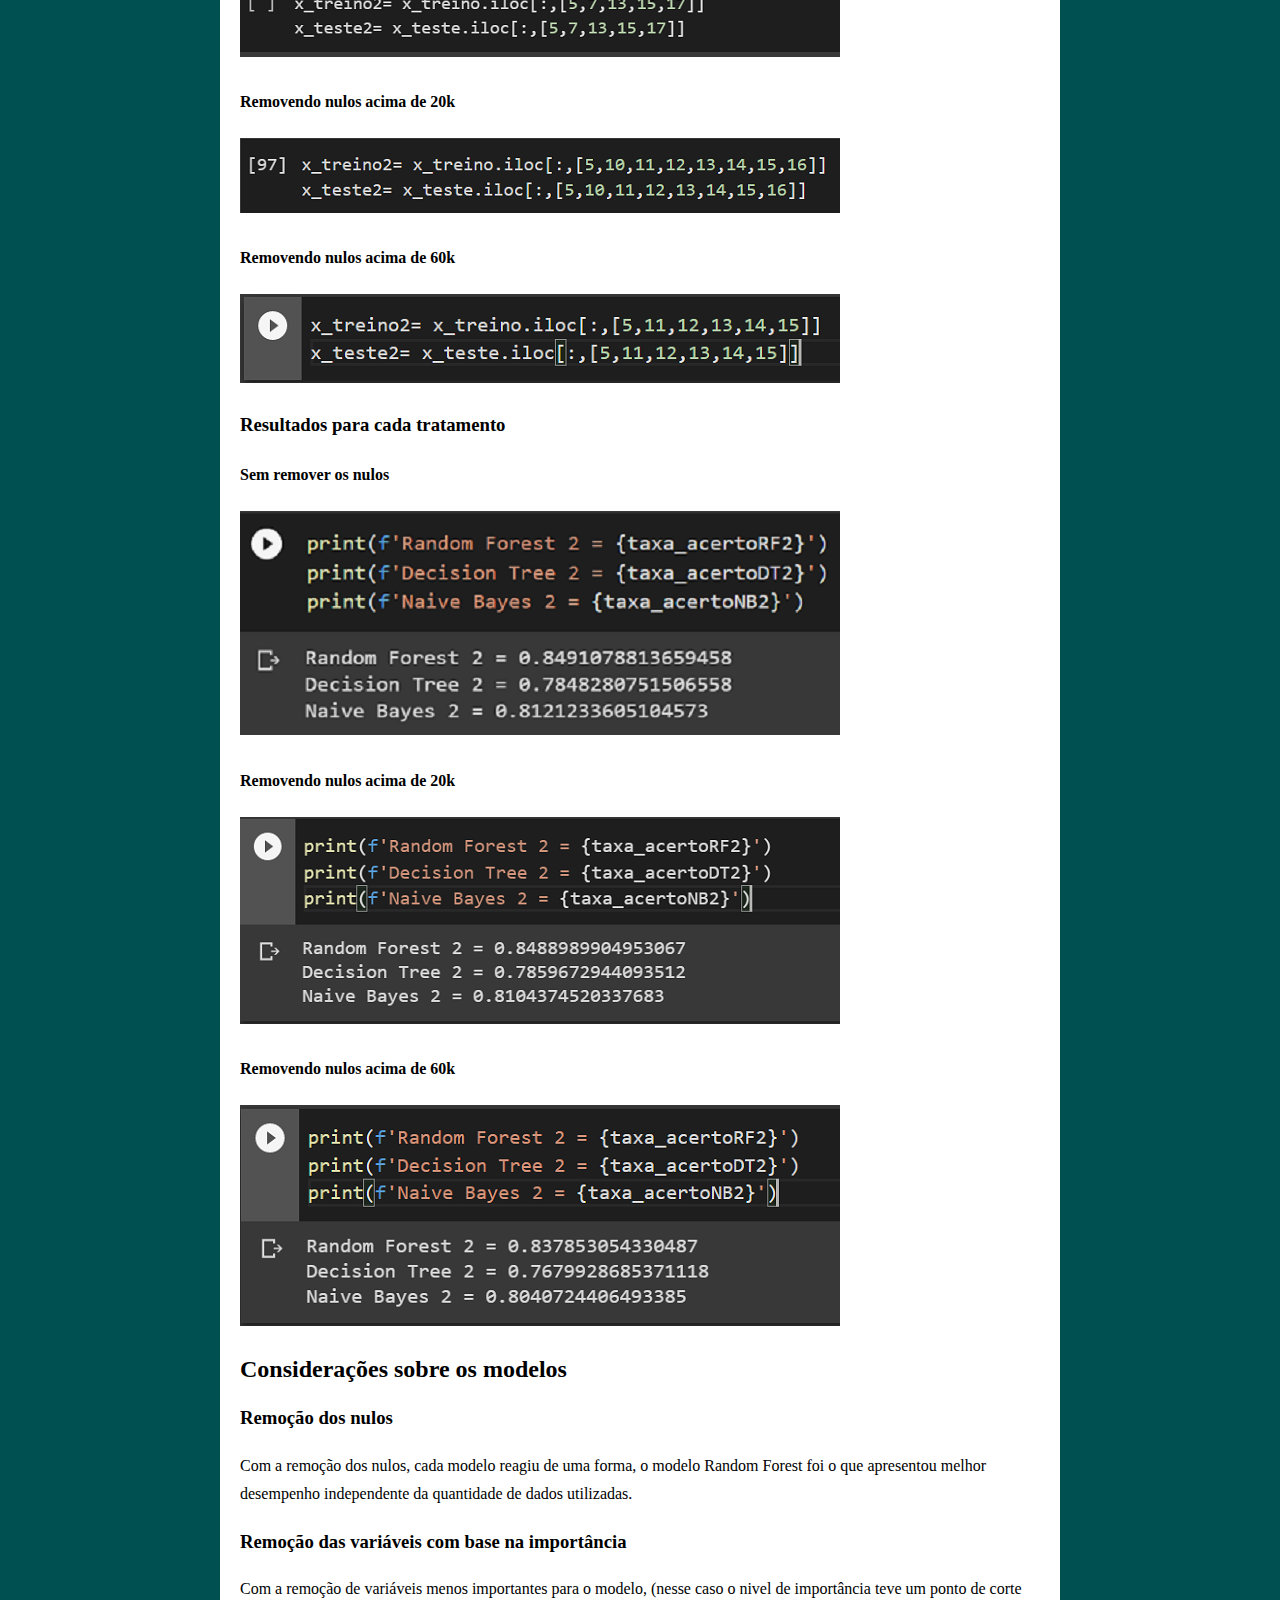
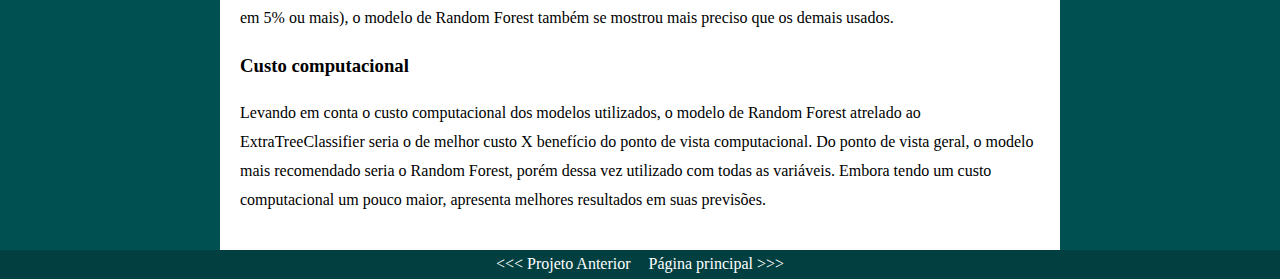
<file: Pag7.html>
<!DOCTYPE html>
<html lang="pt-br">
<head>
    <meta charset="UTF-8">
    <meta http-equiv="X-UA-Compatible" content="IE=edge">
    <meta name="viewport" content="width=device-width, initial-scale=1.0">
    <title>Projeto 3 - Machine Learning</title>
    <link rel="stylesheet" href="https://jjunior112.github.io/Portfolio/style.css">
</head>
<body>
    <h1></h1>
    <main>
        <h1>Modelo de Machine Learning para previsão do tempo em cidades da Austrália</h1>
        <section>
            <h2>Bibliotecas Python Utlilizadas</h2>
            <img src="https://jjunior112.github.io/Portfolio/bibliotecas-pag7.png">
        </section>
        <section>
            <h2>Importação da base de dados utilizada</h2>
            <img src="https://jjunior112.github.io/Portfolio/base_dados-pag7.png" alt="">
        </section>
        <section>
            <h2>Visualização dos dados</h2>
            <h3>Visualização da estrutura dos dados</h3>
            <img src="https://jjunior112.github.io/Portfolio/base_head-pag7.png" alt="">
            <h3>Visualização das informações das variáveis</h3>
            <img src="https://jjunior112.github.io/Portfolio/base_info-pag7.png" alt="">
            <h3>Nulos</h3>
            <h4>Nulos Gerais</h4>
            <img src="https://jjunior112.github.io/Portfolio/nulos_gerais-pag7.png" alt="">
            <h4>Nulos acima de 20k</h4>
            <img src="https://jjunior112.github.io/Portfolio/nulos_20k-pag7.png" alt="">
            <h4>Nulos acima de 60k</h4>
            <img src="https://jjunior112.github.io/Portfolio/nulos_60k-pag7.png" alt="">
        </section>
        <section>
            <h2>Tratamento dos dados</h2>
            <p>Haverá 3 tipos de tratamento dessa base de dados para aferir a precisão dos modelos</p>
            <ol>
                <li>Remover apenas as linhas com algum valor em branco sem remover as colunas com valores nulos.</li>
                <li>Remover os nulos acima de 20 mil valores e depois as linhas em branco.</li>
                <li>Remover os nulos acima de 60 mil valores e depois as linhas em branco.</li>
            </ol>
            <h3>Primeiro Tratamento</h3>
            <img src="https://jjunior112.github.io/Portfolio/Linhas_brancas-pag7.png" alt="">
            <h3>Segundo e terceiro tratamento</h3>
            <img src="https://jjunior112.github.io/Portfolio/remover_nulos-pag7.png" alt="">
            <img src="https://jjunior112.github.io/Portfolio/Linhas_brancas-pag7.png" alt="">
            <h3>Resultados</h3>
            <h4>Primeiro tratamento</h4>
            <img src="https://jjunior112.github.io/Portfolio/tratamento1-pag7.png" alt="">
            <h4>Segundo Tratamento</h4>
            <img src="https://jjunior112.github.io/Portfolio/tratamento2-pag7.png" alt="">
            <h4>Terceiro tratamento</h4>
            <img src="https://jjunior112.github.io/Portfolio/tratamento3-pag7.png" alt="">
            <h3>Remoção da variável data</h3>
            <img src="https://jjunior112.github.io/Portfolio/remove_data-pag7.png" alt="">
        </section>
        <section>
            <h2>Preparação das variáveis</h2>
            <h3>Divisão entre variáveis independentes e dependente</h3>
            <img src="https://jjunior112.github.io/Portfolio/x_y-pag7.png" alt="">
            <h3>Conversão das variáveis object para numéricas</h3>
            <img src="https://jjunior112.github.io/Portfolio/encoder-pag7.png" alt="">
            <img src="https://jjunior112.github.io/Portfolio/encoder_y-pag7.png" alt="">
            <h3>Divisão entre treino e teste</h3>
            <img src="https://jjunior112.github.io/Portfolio/treino_teste-pag7.png" alt="">
        </section>
        <section>
            <h2>Modelos de Machine Learning</h2>
            <h3>Importação e treino dos modelos de Machine Learning</h3>
            <img src="https://jjunior112.github.io/Portfolio/modelos-pag7.png" alt="">
            <h3>Teste dos modelos</h3>
            <img src="https://jjunior112.github.io/Portfolio/teste_modelo-pag7.png" alt="">
            <h3>Resultados para cada tratamento</h3>
            <h4>Sem remover os nulos</h4>
            <img src="https://jjunior112.github.io/Portfolio/modelo_com_nulos-pag7.png" alt="">
            <h4>Removendo nulos acima de 20k</h4>
            <img src="https://jjunior112.github.io/Portfolio/modelo_nulos_20k-pag7.png" alt="">
            <h4>Removendo nulos acima de 60k</h4>
            <img src="https://jjunior112.github.io/Portfolio/modelo_nulos_60k-pag7.png" alt="">
        </section>
        <section>
            <h2>Usando ExtraTreeClassifier para seleção de atributos</h2>
            <h3>Definindo a importância de cada variável</h3>
            <h4>Sem remover os nulos</h4>
            <img src="https://jjunior112.github.io/Portfolio/importancia_cm_nulos-pag7.png" alt="">
            <h4>Removendo nulos acima de 20k</h4>
            <img src="https://jjunior112.github.io/Portfolio/importancia_nulos_20k-pag7.png" alt="">
            <h4>Removendo nulos acima de 60k</h4>
            <img src="https://jjunior112.github.io/Portfolio/importancia_nulos_60k-pag7.png" alt="">
            <h3>Importando os modelos de Machine Learning</h3>
            <img src="https://jjunior112.github.io/Portfolio/modelos2-pag7.png" alt="">
            <h3>Teste dos modelos</h3>
            <img src="https://jjunior112.github.io/Portfolio/teste_modelo2-pag7.png" alt="">
            <h3>Novas variáveis para treino e teste</h3>
            <h4>Sem remover os nulos</h4>
            <img src="https://jjunior112.github.io/Portfolio/x2_y_nulos-pag7.png" alt="">
            <h4>Removendo nulos acima de 20k</h4>
            <img src="https://jjunior112.github.io/Portfolio/x2_y_20k-pag7.png" alt="">
            <h4>Removendo nulos acima de 60k</h4>
            <img src="https://jjunior112.github.io/Portfolio/x2_y_60k-pag7.png" alt="">

            <h3>Resultados para cada tratamento</h3>
            <h4>Sem remover os nulos</h4>
            <img src="https://jjunior112.github.io/Portfolio/modelo2_com_nulos-pag7.png" alt="">
            <h4>Removendo nulos acima de 20k</h4>
            <img src="https://jjunior112.github.io/Portfolio/modelo2_nulos_20k-pag7.png" alt="">
            <h4>Removendo nulos acima de 60k</h4>
            <img src="https://jjunior112.github.io/Portfolio/modelo2_nulos_60k-pag7.png" alt="">

        </section>
        <section>
            <h2>Considerações sobre os modelos</h2>
            <h3>Remoção dos nulos</h3>
            <p>Com a remoção dos nulos, cada modelo reagiu de uma forma, o modelo Random Forest foi o que apresentou melhor desempenho independente da quantidade de dados utilizadas.</p>
            <h3>Remoção das variáveis com base na importância</h3>
            <p>Com a remoção de variáveis menos importantes para o modelo, (nesse caso o nivel de importância teve um ponto de corte em 5% ou mais), o modelo de Random Forest também se mostrou mais preciso que os demais usados. </p>
            <h3>Custo computacional</h3>
            <p>Levando em conta o custo computacional dos modelos utilizados, o modelo de Random Forest atrelado ao ExtraTreeClassifier seria o de melhor custo X benefício do ponto de vista computacional. Do ponto de vista geral, o modelo mais recomendado seria o Random Forest, porém dessa vez utilizado com todas as variáveis. Embora tendo um custo computacional um pouco maior, apresenta melhores resultados em suas previsões. </p>
        </section>
    </main>
    <footer>
        <a href="https://jjunior112.github.io/Portfolio/pag6.html" class="footera">&lt;&lt;&lt; Projeto Anterior</a>
        <a href="https://jjunior112.github.io/Portfolio/index.html" class="footera">Página principal &gt;&gt;&gt;</a>
    </footer>
</body>
</html>
</file>
